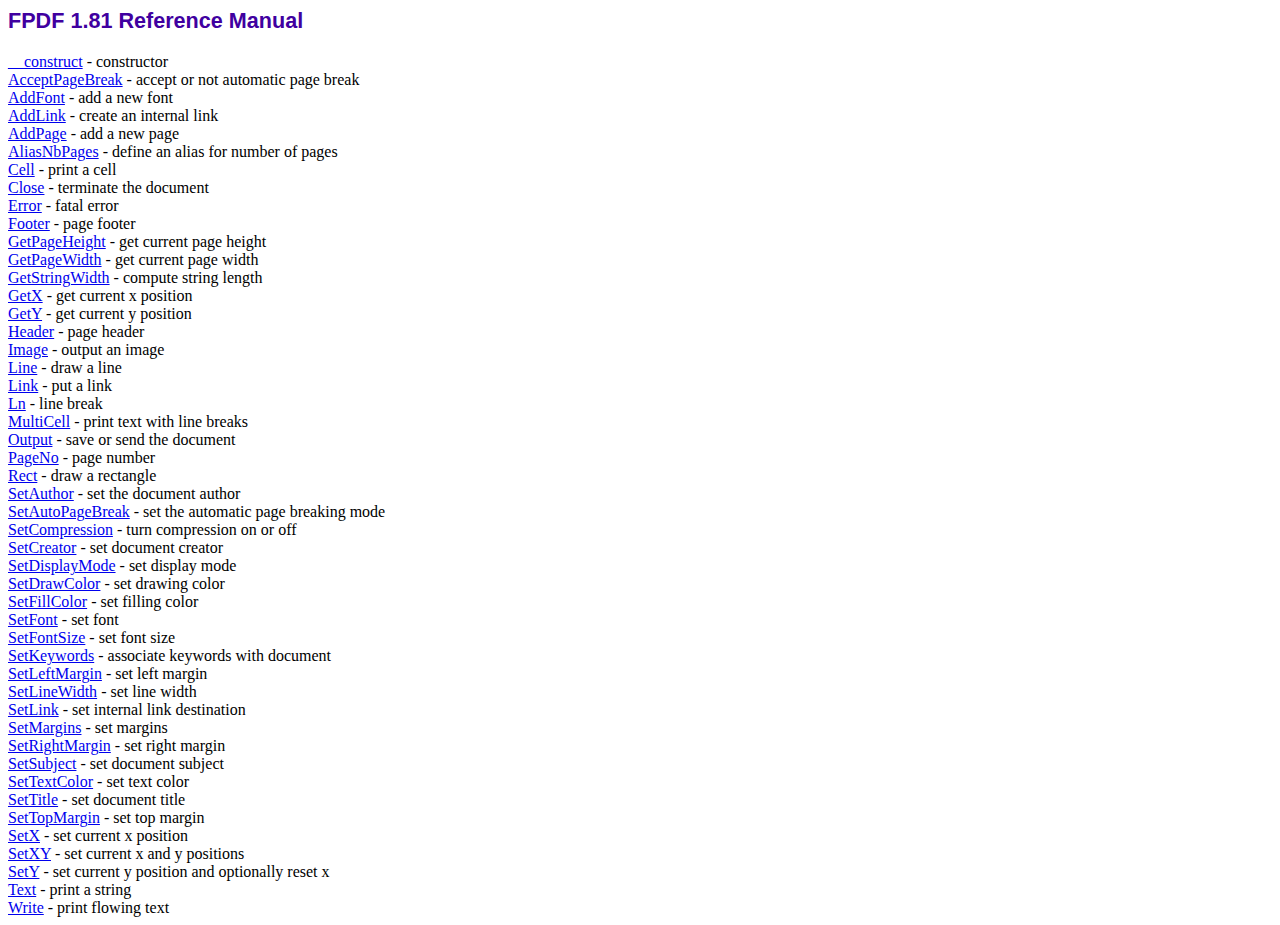
<file: advanced/frontend/views/diet/fpdf/doc/index.htm>
<!DOCTYPE html PUBLIC "-//W3C//DTD HTML 4.01 Transitional//EN">
<html>
<head>
<meta http-equiv="Content-Type" content="text/html; charset=ISO-8859-1">
<title>FPDF 1.81 Reference Manual</title>
<link type="text/css" rel="stylesheet" href="../fpdf.css">
</head>
<body>
<h1>FPDF 1.81 Reference Manual</h1>
<a href="__construct.htm">__construct</a> - constructor<br>
<a href="acceptpagebreak.htm">AcceptPageBreak</a> - accept or not automatic page break<br>
<a href="addfont.htm">AddFont</a> - add a new font<br>
<a href="addlink.htm">AddLink</a> - create an internal link<br>
<a href="addpage.htm">AddPage</a> - add a new page<br>
<a href="aliasnbpages.htm">AliasNbPages</a> - define an alias for number of pages<br>
<a href="cell.htm">Cell</a> - print a cell<br>
<a href="close.htm">Close</a> - terminate the document<br>
<a href="error.htm">Error</a> - fatal error<br>
<a href="footer.htm">Footer</a> - page footer<br>
<a href="getpageheight.htm">GetPageHeight</a> - get current page height<br>
<a href="getpagewidth.htm">GetPageWidth</a> - get current page width<br>
<a href="getstringwidth.htm">GetStringWidth</a> - compute string length<br>
<a href="getx.htm">GetX</a> - get current x position<br>
<a href="gety.htm">GetY</a> - get current y position<br>
<a href="header.htm">Header</a> - page header<br>
<a href="image.htm">Image</a> - output an image<br>
<a href="line.htm">Line</a> - draw a line<br>
<a href="link.htm">Link</a> - put a link<br>
<a href="ln.htm">Ln</a> - line break<br>
<a href="multicell.htm">MultiCell</a> - print text with line breaks<br>
<a href="output.htm">Output</a> - save or send the document<br>
<a href="pageno.htm">PageNo</a> - page number<br>
<a href="rect.htm">Rect</a> - draw a rectangle<br>
<a href="setauthor.htm">SetAuthor</a> - set the document author<br>
<a href="setautopagebreak.htm">SetAutoPageBreak</a> - set the automatic page breaking mode<br>
<a href="setcompression.htm">SetCompression</a> - turn compression on or off<br>
<a href="setcreator.htm">SetCreator</a> - set document creator<br>
<a href="setdisplaymode.htm">SetDisplayMode</a> - set display mode<br>
<a href="setdrawcolor.htm">SetDrawColor</a> - set drawing color<br>
<a href="setfillcolor.htm">SetFillColor</a> - set filling color<br>
<a href="setfont.htm">SetFont</a> - set font<br>
<a href="setfontsize.htm">SetFontSize</a> - set font size<br>
<a href="setkeywords.htm">SetKeywords</a> - associate keywords with document<br>
<a href="setleftmargin.htm">SetLeftMargin</a> - set left margin<br>
<a href="setlinewidth.htm">SetLineWidth</a> - set line width<br>
<a href="setlink.htm">SetLink</a> - set internal link destination<br>
<a href="setmargins.htm">SetMargins</a> - set margins<br>
<a href="setrightmargin.htm">SetRightMargin</a> - set right margin<br>
<a href="setsubject.htm">SetSubject</a> - set document subject<br>
<a href="settextcolor.htm">SetTextColor</a> - set text color<br>
<a href="settitle.htm">SetTitle</a> - set document title<br>
<a href="settopmargin.htm">SetTopMargin</a> - set top margin<br>
<a href="setx.htm">SetX</a> - set current x position<br>
<a href="setxy.htm">SetXY</a> - set current x and y positions<br>
<a href="sety.htm">SetY</a> - set current y position and optionally reset x<br>
<a href="text.htm">Text</a> - print a string<br>
<a href="write.htm">Write</a> - print flowing text<br>
</body>
</html>
</file>
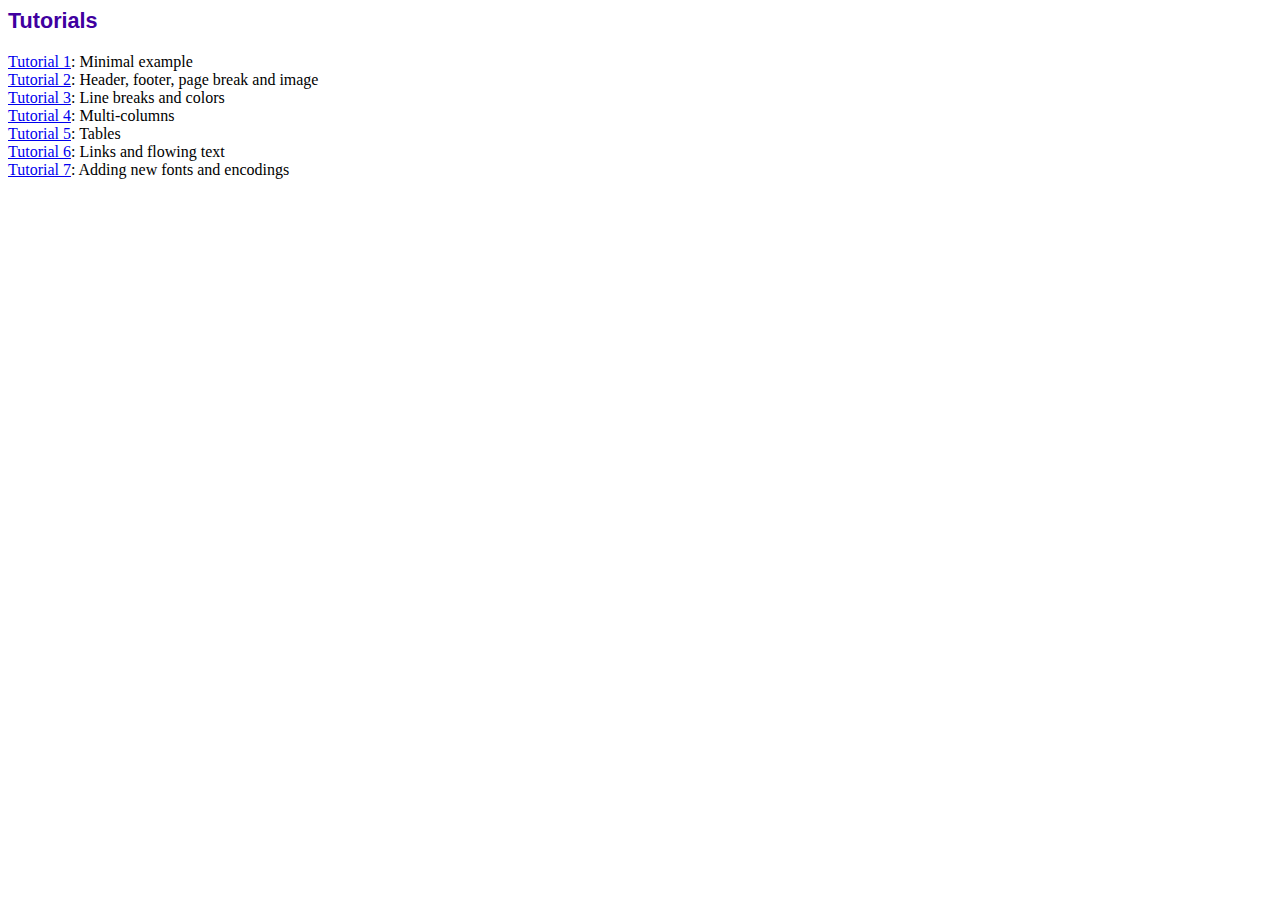
<file: advanced/frontend/views/diet/fpdf/tutorial/index.htm>
<!DOCTYPE html PUBLIC "-//W3C//DTD HTML 4.01 Transitional//EN">
<html>
<head>
<meta http-equiv="Content-Type" content="text/html; charset=ISO-8859-1">
<title>Tutorials</title>
<link type="text/css" rel="stylesheet" href="../fpdf.css">
</head>
<body>
<h1>Tutorials</h1>
<ul style="list-style-type:none; margin-left:0; padding-left:0">
<li><a href="tuto1.htm">Tutorial 1</a>: Minimal example</li>
<li><a href="tuto2.htm">Tutorial 2</a>: Header, footer, page break and image</li>
<li><a href="tuto3.htm">Tutorial 3</a>: Line breaks and colors</li>
<li><a href="tuto4.htm">Tutorial 4</a>: Multi-columns</li>
<li><a href="tuto5.htm">Tutorial 5</a>: Tables</li>
<li><a href="tuto6.htm">Tutorial 6</a>: Links and flowing text</li>
<li><a href="tuto7.htm">Tutorial 7</a>: Adding new fonts and encodings</li>
</ul>
</body>
</html>
</file>
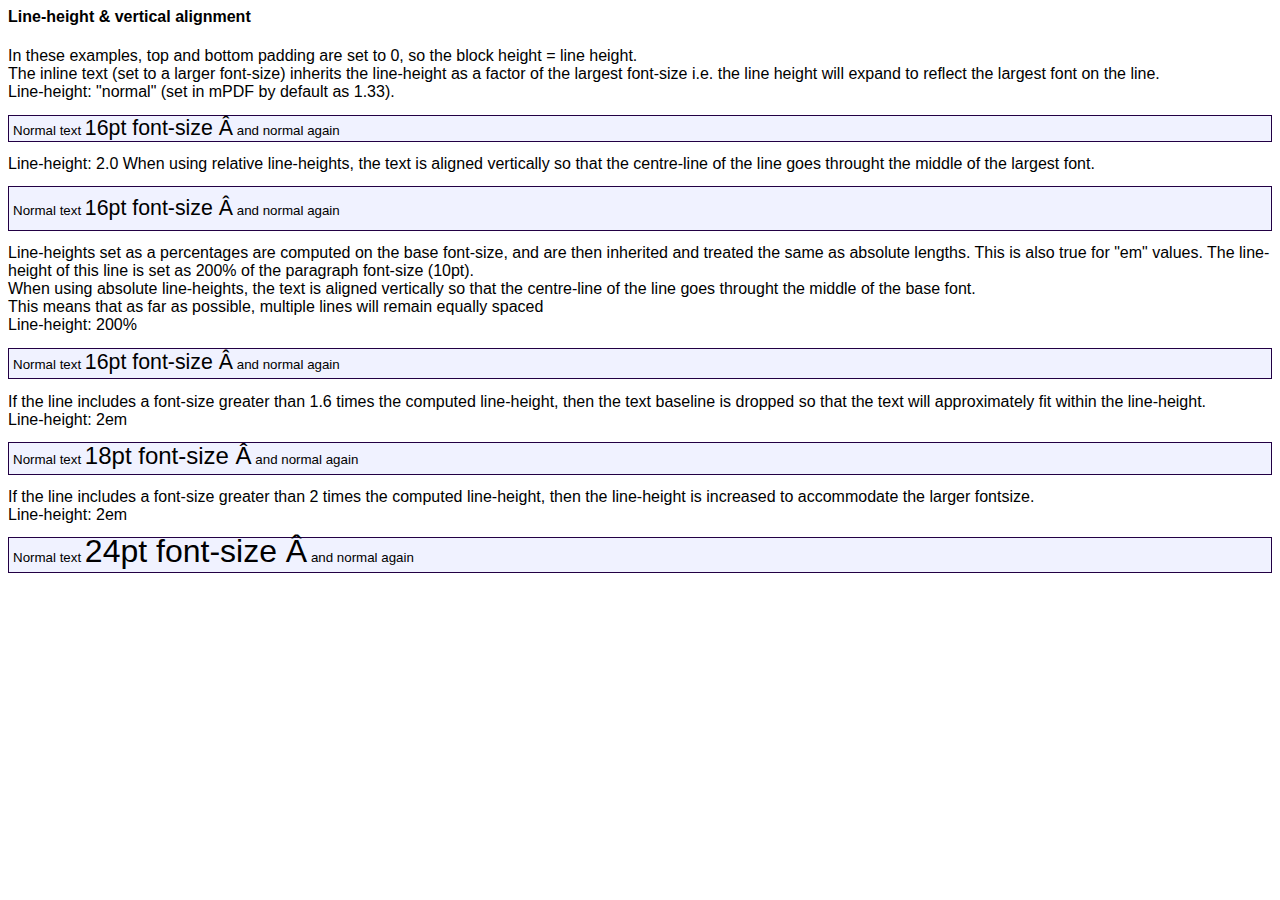
<file: advanced/frontend/components/mpdf/examples/example52_lineheight.htm>
<html>
<head>
<style>
body { font-family: Arial, Helvetica, sans-serif; }
.gradient {
	border:0.1mm solid #220044; 
	background-color: #f0f2ff;
	background-gradient: linear #c7cdde #f0f2ff 0 1 0 0.5;
}
</style>
</head>
<body>
<h4>Line-height & vertical alignment</h4>
<div>In these examples, top and bottom padding are set to 0, so the block height = line height.</div>
<div>The inline text (set to a larger font-size) inherits the line-height as a factor of the largest font-size i.e. the line height will expand to reflect the largest font on the line.<br />
Line-height: "normal" (set in mPDF by default as 1.33).</div>
<p class="gradient" style="font-size: 10pt; line-height: normal; padding: 0 0.3em;">Normal text <span style="font-size: 16pt;">16pt font-size &#194;</span> and normal again</p>

<div>Line-height: 2.0 When using relative line-heights, the text is aligned vertically so that the centre-line of the line goes throught the middle of the largest font.</div>
<p class="gradient" style="font-size: 10pt; line-height: 2.0; padding: 0 0.3em;">Normal text <span style="font-size: 16pt;">16pt font-size &#194;</span> and normal again</p>

<div>Line-heights set as a percentages are computed on the base font-size, and are then inherited and treated the same as absolute lengths. This is also true for "em" values. The line-height of this line is set as 200% of the paragraph font-size (10pt).<br />
When using absolute line-heights, the text is aligned vertically so that the centre-line of the line goes throught the middle of the base font.<br />
This means that as far as possible, multiple lines will remain equally spaced<br />
Line-height: 200% </div>
<p class="gradient" style="font-size: 10pt; line-height: 200%; padding: 0 0.3em;">Normal text <span style="font-size: 16pt;">16pt font-size &#194;</span> and normal again</p>

<div>If the line includes a font-size greater than 1.6 times the computed line-height, then the text baseline is dropped so that the text will approximately fit within the line-height.
<br />Line-height: 2em</div>
<p class="gradient" style="font-size: 10pt; line-height: 2em; padding: 0 0.3em;">Normal text <span style="font-size: 18pt;">18pt font-size &#194;</span> and normal again</p>

<div>If the line includes a font-size greater than 2 times the computed line-height, then the line-height is increased to accommodate the larger fontsize.<br />
Line-height: 2em</div>
<p class="gradient" style="font-size: 10pt; line-height: 2em; padding: 0 0.3em;">Normal text <span style="font-size: 24pt;">24pt font-size &#194;</span> and normal again</p>
</body>
</html>
</file>
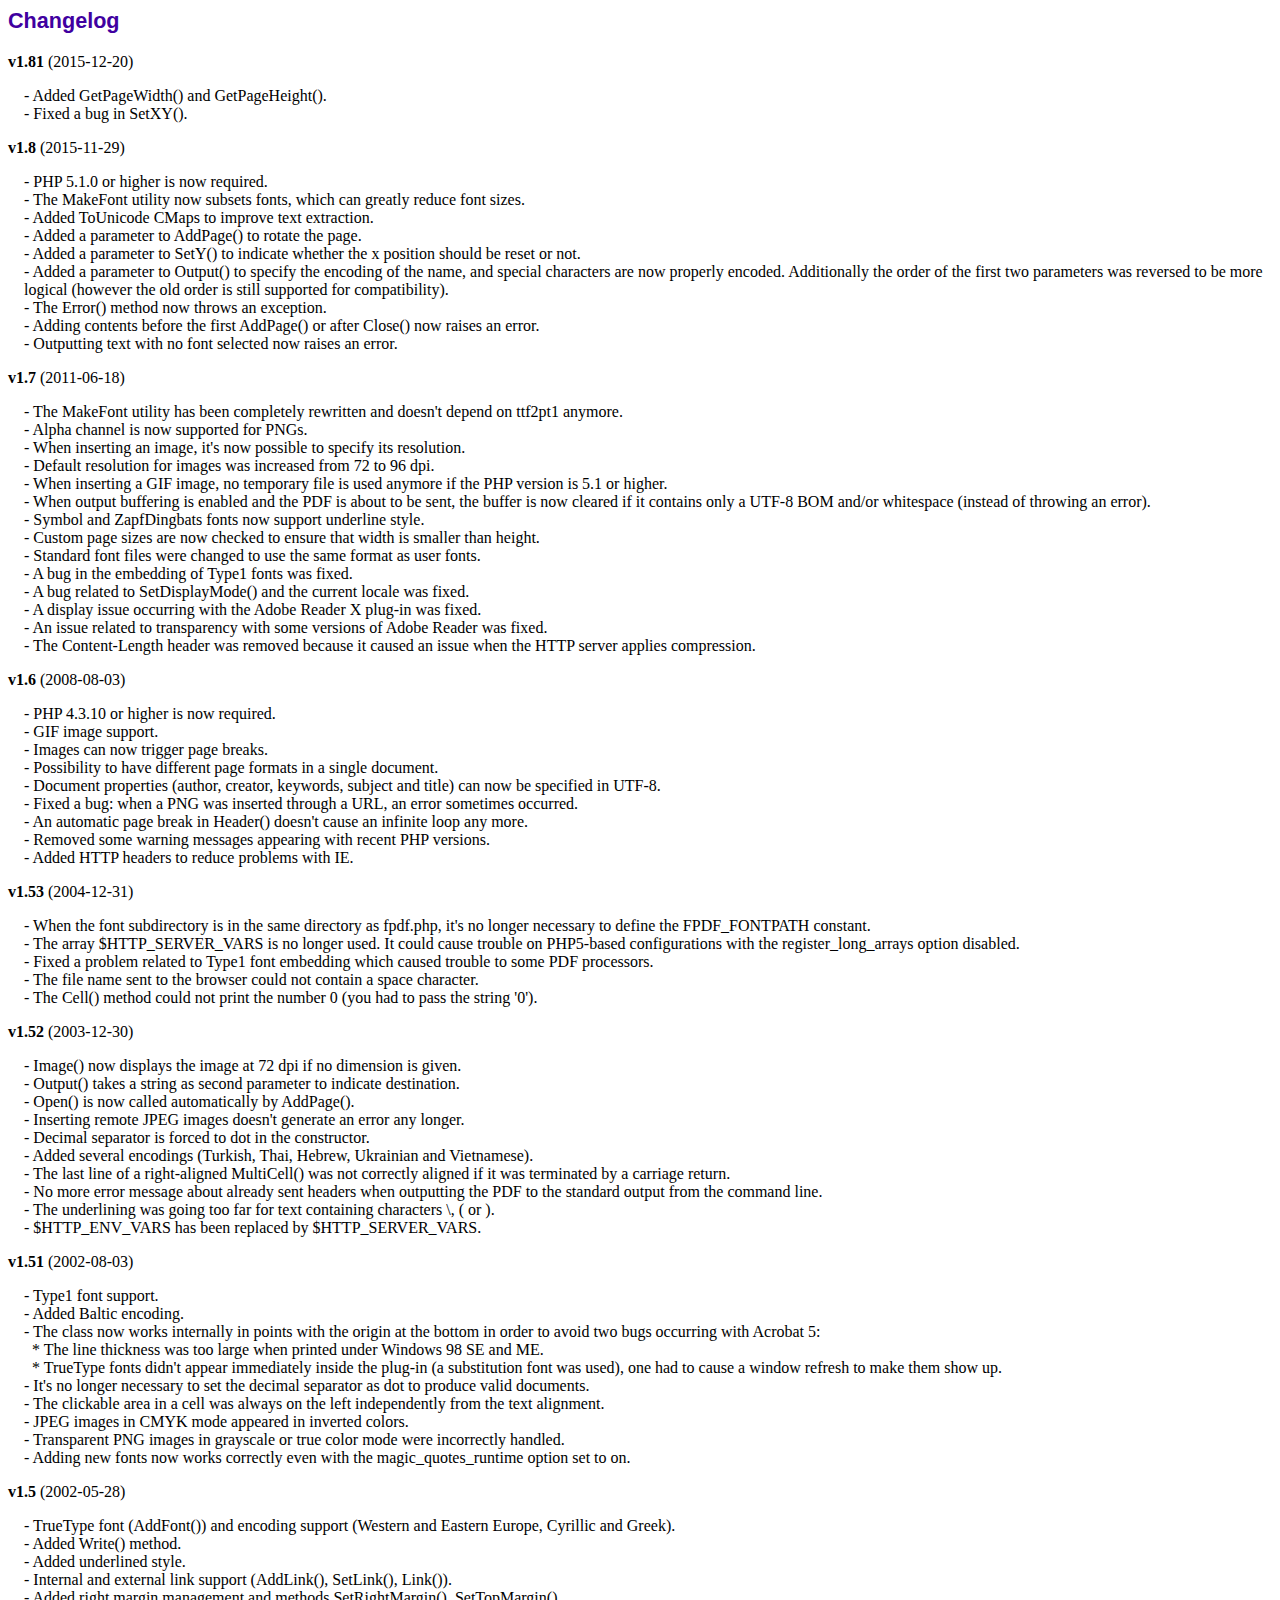
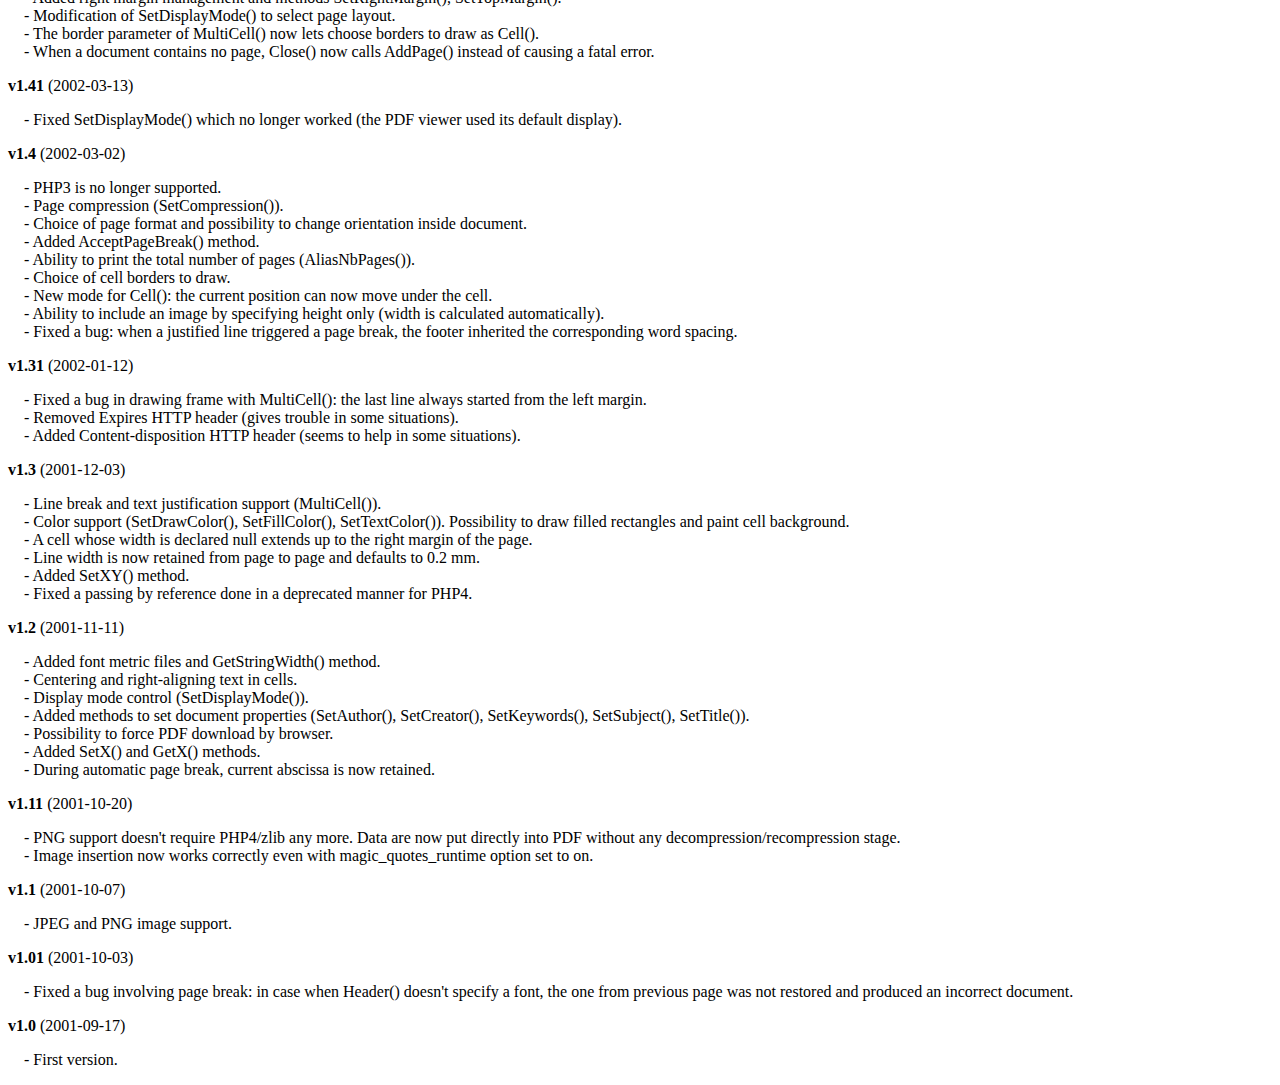
<file: advanced/frontend/views/diet/fpdf/changelog.htm>
<!DOCTYPE html PUBLIC "-//W3C//DTD HTML 4.01 Transitional//EN">
<html>
<head>
<meta http-equiv="Content-Type" content="text/html; charset=ISO-8859-1">
<title>Changelog</title>
<link type="text/css" rel="stylesheet" href="fpdf.css">
<style type="text/css">
dd {margin:1em 0 1em 1em}
</style>
</head>
<body>
<h1>Changelog</h1>
<dl>
<dt><strong>v1.81</strong> (2015-12-20)</dt>
<dd>
- Added GetPageWidth() and GetPageHeight().<br>
- Fixed a bug in SetXY().<br>
</dd>
<dt><strong>v1.8</strong> (2015-11-29)</dt>
<dd>
- PHP 5.1.0 or higher is now required.<br>
- The MakeFont utility now subsets fonts, which can greatly reduce font sizes.<br>
- Added ToUnicode CMaps to improve text extraction.<br>
- Added a parameter to AddPage() to rotate the page.<br>
- Added a parameter to SetY() to indicate whether the x position should be reset or not.<br>
- Added a parameter to Output() to specify the encoding of the name, and special characters are now properly encoded. Additionally the order of the first two parameters was reversed to be more logical (however the old order is still supported for compatibility).<br>
- The Error() method now throws an exception.<br>
- Adding contents before the first AddPage() or after Close() now raises an error.<br>
- Outputting text with no font selected now raises an error.<br>
</dd>
<dt><strong>v1.7</strong> (2011-06-18)</dt>
<dd>
- The MakeFont utility has been completely rewritten and doesn't depend on ttf2pt1 anymore.<br>
- Alpha channel is now supported for PNGs.<br>
- When inserting an image, it's now possible to specify its resolution.<br>
- Default resolution for images was increased from 72 to 96 dpi.<br>
- When inserting a GIF image, no temporary file is used anymore if the PHP version is 5.1 or higher.<br>
- When output buffering is enabled and the PDF is about to be sent, the buffer is now cleared if it contains only a UTF-8 BOM and/or whitespace (instead of throwing an error).<br>
- Symbol and ZapfDingbats fonts now support underline style.<br>
- Custom page sizes are now checked to ensure that width is smaller than height.<br>
- Standard font files were changed to use the same format as user fonts.<br>
- A bug in the embedding of Type1 fonts was fixed.<br>
- A bug related to SetDisplayMode() and the current locale was fixed.<br>
- A display issue occurring with the Adobe Reader X plug-in was fixed.<br>
- An issue related to transparency with some versions of Adobe Reader was fixed.<br>
- The Content-Length header was removed because it caused an issue when the HTTP server applies compression.<br>
</dd>
<dt><strong>v1.6</strong> (2008-08-03)</dt>
<dd>
- PHP 4.3.10 or higher is now required.<br>
- GIF image support.<br>
- Images can now trigger page breaks.<br>
- Possibility to have different page formats in a single document.<br>
- Document properties (author, creator, keywords, subject and title) can now be specified in UTF-8.<br>
- Fixed a bug: when a PNG was inserted through a URL, an error sometimes occurred.<br>
- An automatic page break in Header() doesn't cause an infinite loop any more.<br>
- Removed some warning messages appearing with recent PHP versions.<br>
- Added HTTP headers to reduce problems with IE.<br>
</dd>
<dt><strong>v1.53</strong> (2004-12-31)</dt>
<dd>
- When the font subdirectory is in the same directory as fpdf.php, it's no longer necessary to define the FPDF_FONTPATH constant.<br>
- The array $HTTP_SERVER_VARS is no longer used. It could cause trouble on PHP5-based configurations with the register_long_arrays option disabled.<br>
- Fixed a problem related to Type1 font embedding which caused trouble to some PDF processors.<br>
- The file name sent to the browser could not contain a space character.<br>
- The Cell() method could not print the number 0 (you had to pass the string '0').<br>
</dd>
<dt><strong>v1.52</strong> (2003-12-30)</dt>
<dd>
- Image() now displays the image at 72 dpi if no dimension is given.<br>
- Output() takes a string as second parameter to indicate destination.<br>
- Open() is now called automatically by AddPage().<br>
- Inserting remote JPEG images doesn't generate an error any longer.<br>
- Decimal separator is forced to dot in the constructor.<br>
- Added several encodings (Turkish, Thai, Hebrew, Ukrainian and Vietnamese).<br>
- The last line of a right-aligned MultiCell() was not correctly aligned if it was terminated by a carriage return.<br>
- No more error message about already sent headers when outputting the PDF to the standard output from the command line.<br>
- The underlining was going too far for text containing characters \, ( or ).<br>
- $HTTP_ENV_VARS has been replaced by $HTTP_SERVER_VARS.<br>
</dd>
<dt><strong>v1.51</strong> (2002-08-03)</dt>
<dd>
- Type1 font support.<br>
- Added Baltic encoding.<br>
- The class now works internally in points with the origin at the bottom in order to avoid two bugs occurring with Acrobat 5:<br>&nbsp;&nbsp;* The line thickness was too large when printed under Windows 98 SE and ME.<br>&nbsp;&nbsp;* TrueType fonts didn't appear immediately inside the plug-in (a substitution font was used), one had to cause a window refresh to make them show up.<br>
- It's no longer necessary to set the decimal separator as dot to produce valid documents.<br>
- The clickable area in a cell was always on the left independently from the text alignment.<br>
- JPEG images in CMYK mode appeared in inverted colors.<br>
- Transparent PNG images in grayscale or true color mode were incorrectly handled.<br>
- Adding new fonts now works correctly even with the magic_quotes_runtime option set to on.<br>
</dd>
<dt><strong>v1.5</strong> (2002-05-28)</dt>
<dd>
- TrueType font (AddFont()) and encoding support (Western and Eastern Europe, Cyrillic and Greek).<br>
- Added Write() method.<br>
- Added underlined style.<br>
- Internal and external link support (AddLink(), SetLink(), Link()).<br>
- Added right margin management and methods SetRightMargin(), SetTopMargin().<br>
- Modification of SetDisplayMode() to select page layout.<br>
- The border parameter of MultiCell() now lets choose borders to draw as Cell().<br>
- When a document contains no page, Close() now calls AddPage() instead of causing a fatal error.<br>
</dd>
<dt><strong>v1.41</strong> (2002-03-13)</dt>
<dd>
- Fixed SetDisplayMode() which no longer worked (the PDF viewer used its default display).<br>
</dd>
<dt><strong>v1.4</strong> (2002-03-02)</dt>
<dd>
- PHP3 is no longer supported.<br>
- Page compression (SetCompression()).<br>
- Choice of page format and possibility to change orientation inside document.<br>
- Added AcceptPageBreak() method.<br>
- Ability to print the total number of pages (AliasNbPages()).<br>
- Choice of cell borders to draw.<br>
- New mode for Cell(): the current position can now move under the cell.<br>
- Ability to include an image by specifying height only (width is calculated automatically).<br>
- Fixed a bug: when a justified line triggered a page break, the footer inherited the corresponding word spacing.<br>
</dd>
<dt><strong>v1.31</strong> (2002-01-12)</dt>
<dd>
- Fixed a bug in drawing frame with MultiCell(): the last line always started from the left margin.<br>
- Removed Expires HTTP header (gives trouble in some situations).<br>
- Added Content-disposition HTTP header (seems to help in some situations).<br>
</dd>
<dt><strong>v1.3</strong> (2001-12-03)</dt>
<dd>
- Line break and text justification support (MultiCell()).<br>
- Color support (SetDrawColor(), SetFillColor(), SetTextColor()). Possibility to draw filled rectangles and paint cell background.<br>
- A cell whose width is declared null extends up to the right margin of the page.<br>
- Line width is now retained from page to page and defaults to 0.2 mm.<br>
- Added SetXY() method.<br>
- Fixed a passing by reference done in a deprecated manner for PHP4.<br>
</dd>
<dt><strong>v1.2</strong> (2001-11-11)</dt>
<dd>
- Added font metric files and GetStringWidth() method.<br>
- Centering and right-aligning text in cells.<br>
- Display mode control (SetDisplayMode()).<br>
- Added methods to set document properties (SetAuthor(), SetCreator(), SetKeywords(), SetSubject(), SetTitle()).<br>
- Possibility to force PDF download by browser.<br>
- Added SetX() and GetX() methods.<br>
- During automatic page break, current abscissa is now retained.<br>
</dd>
<dt><strong>v1.11</strong> (2001-10-20)</dt>
<dd>
- PNG support doesn't require PHP4/zlib any more. Data are now put directly into PDF without any decompression/recompression stage.<br>
- Image insertion now works correctly even with magic_quotes_runtime option set to on.<br>
</dd>
<dt><strong>v1.1</strong> (2001-10-07)</dt>
<dd>
- JPEG and PNG image support.<br>
</dd>
<dt><strong>v1.01</strong> (2001-10-03)</dt>
<dd>
- Fixed a bug involving page break: in case when Header() doesn't specify a font, the one from previous page was not restored and produced an incorrect document.<br>
</dd>
<dt><strong>v1.0</strong> (2001-09-17)</dt>
<dd>
- First version.<br>
</dd>
</dl>
</body>
</html>
</file>
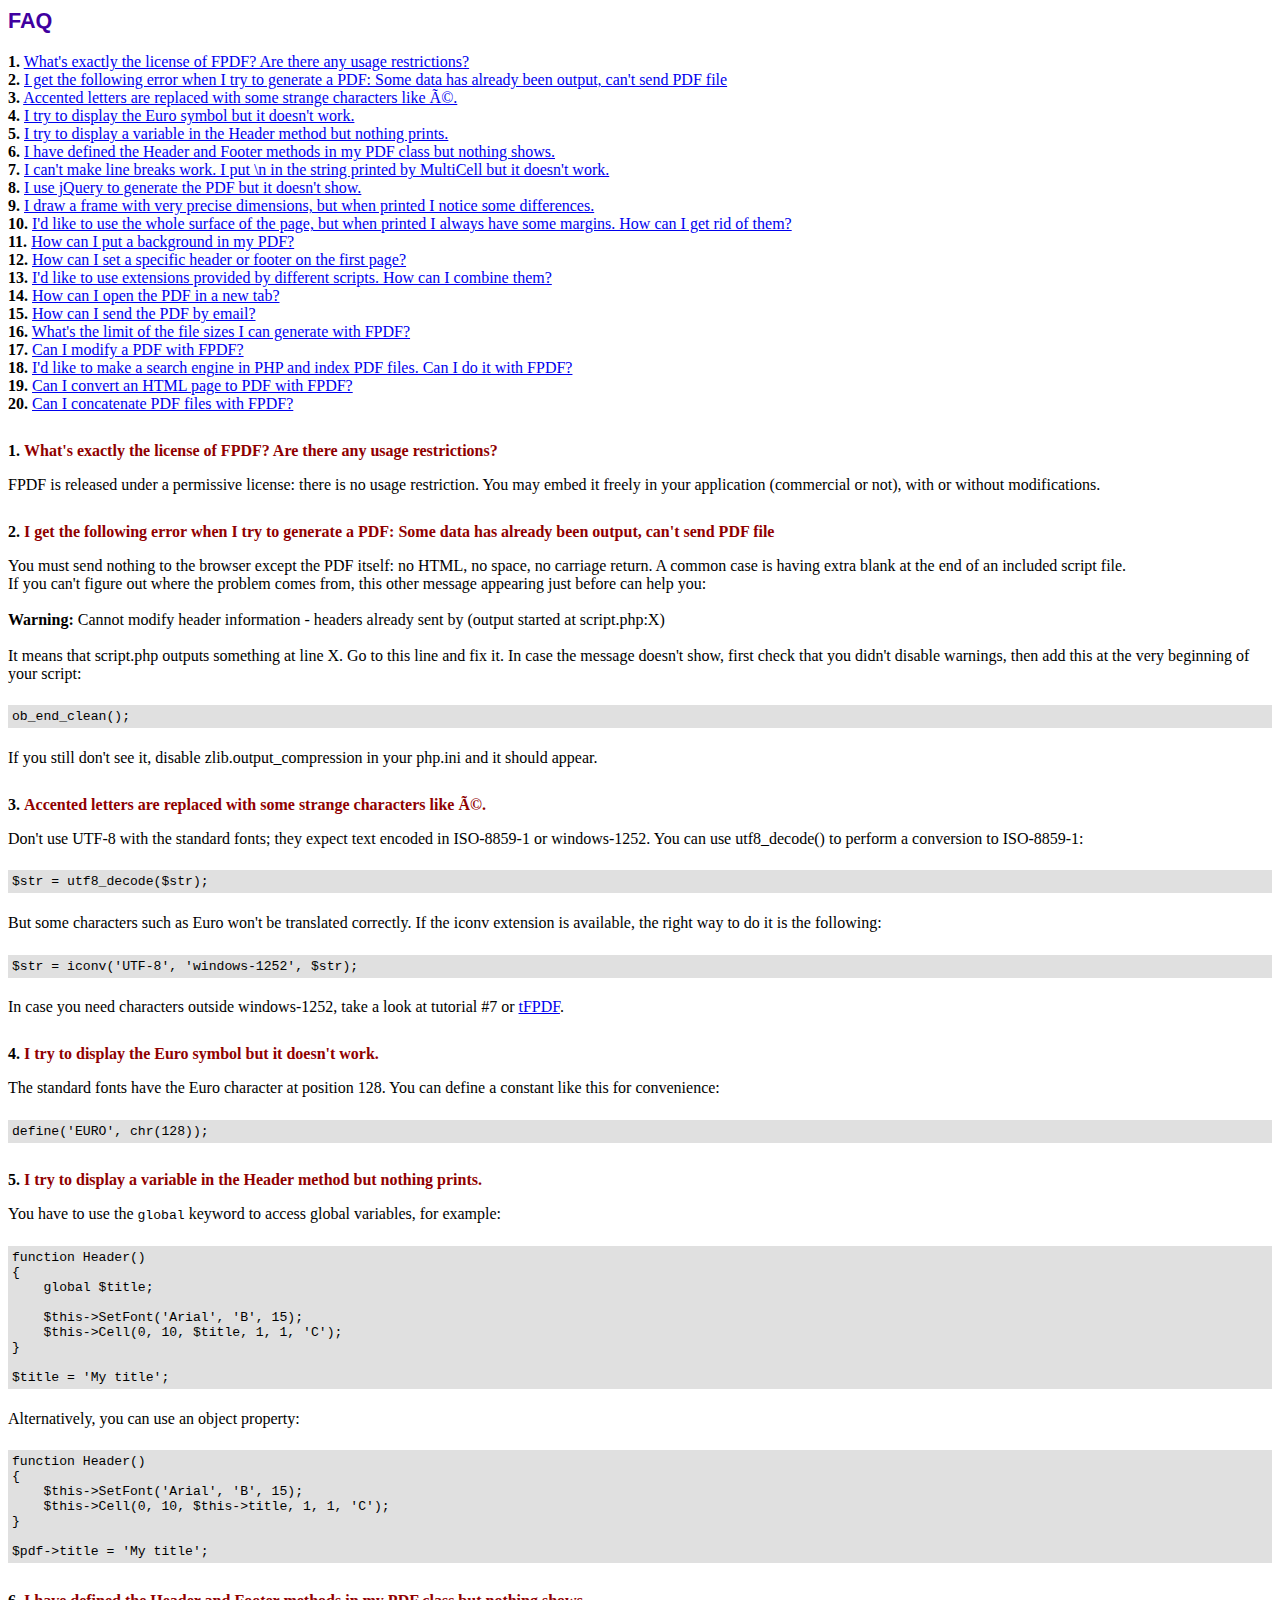
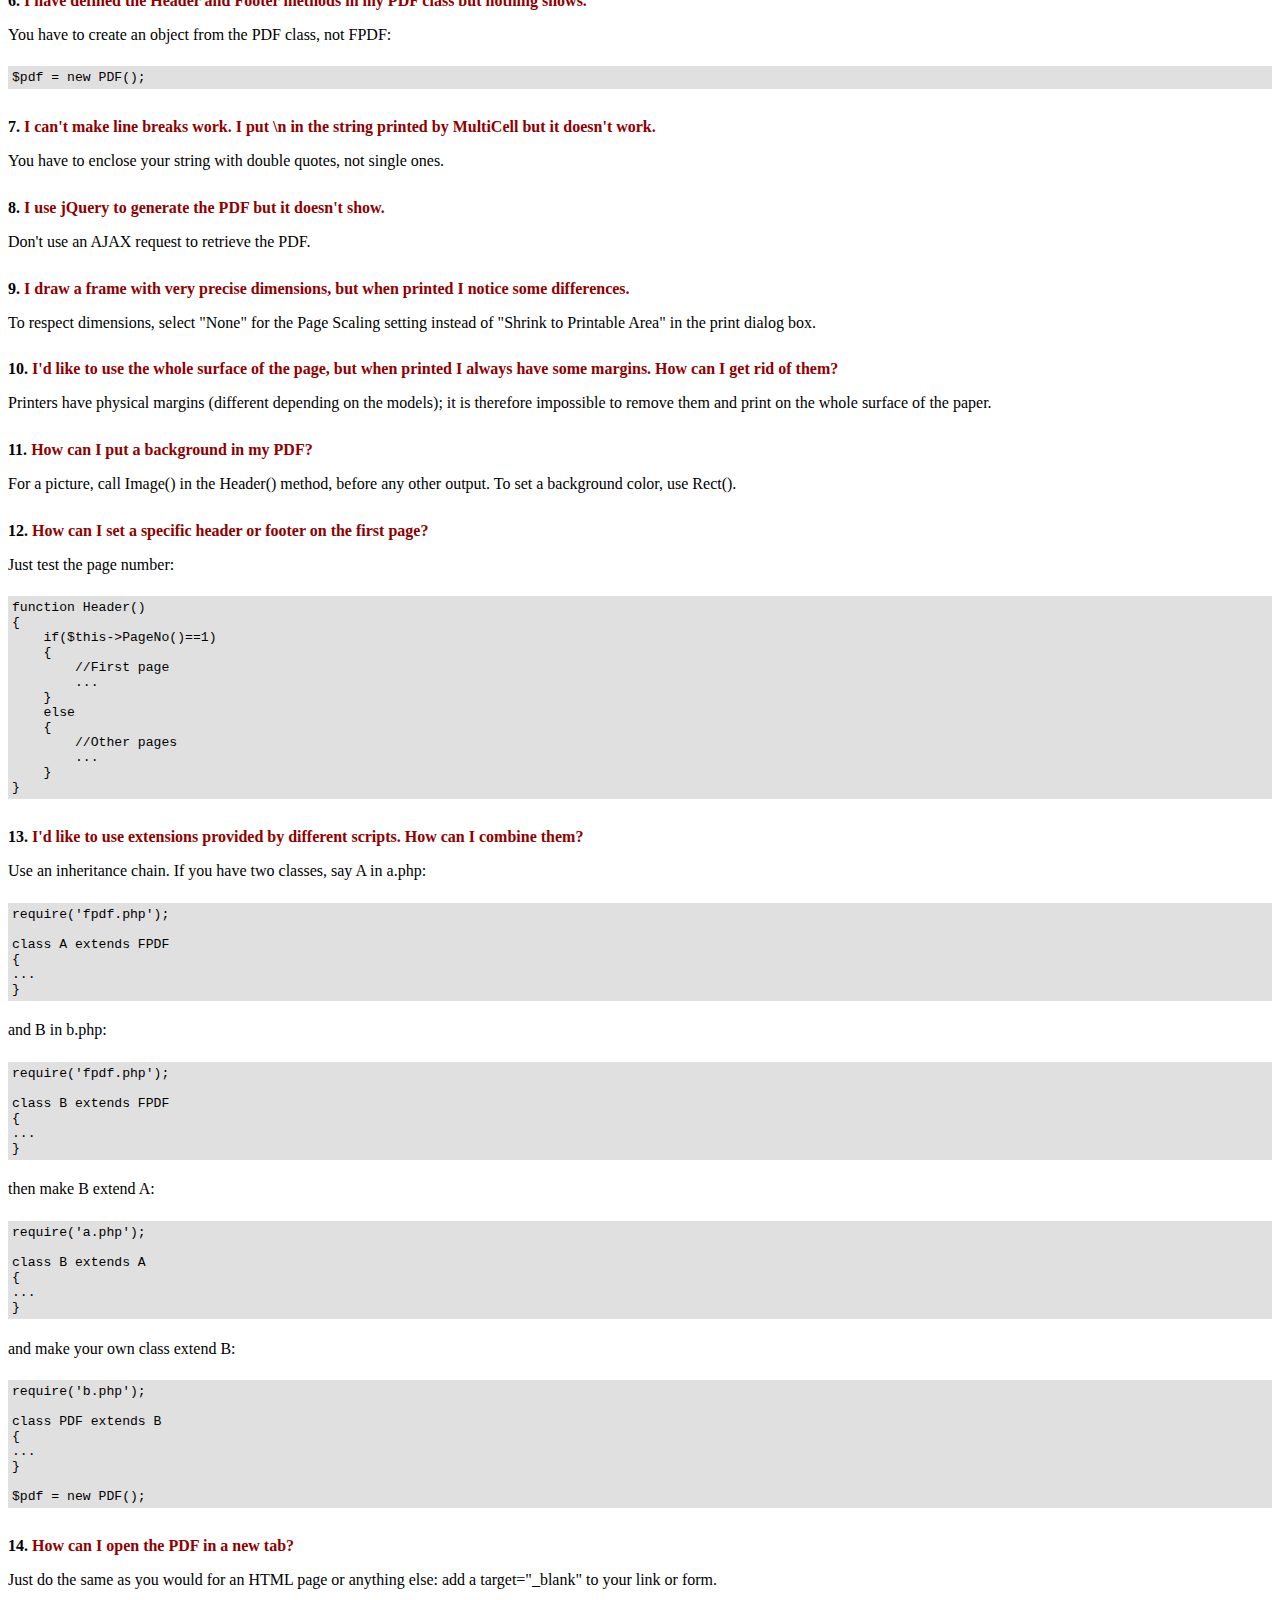
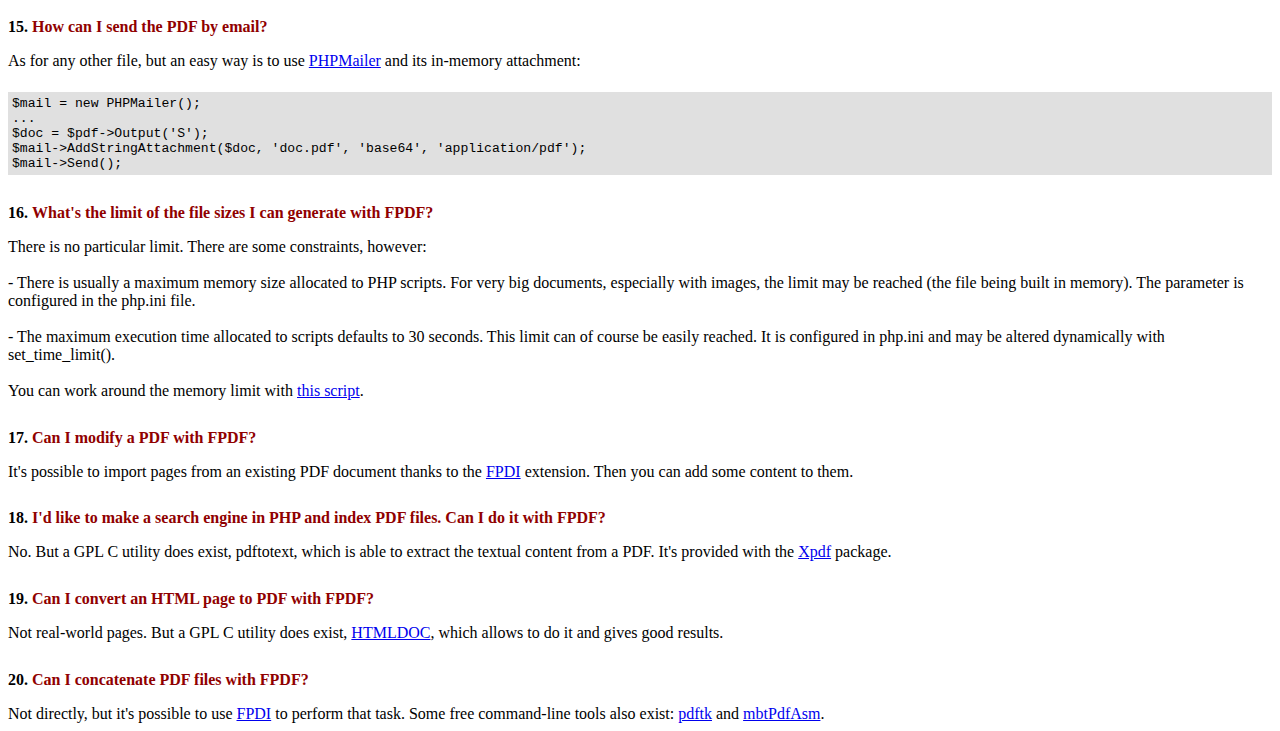
<file: advanced/frontend/views/diet/fpdf/FAQ.htm>
<!DOCTYPE html PUBLIC "-//W3C//DTD HTML 4.01 Transitional//EN">
<html>
<head>
<meta http-equiv="Content-Type" content="text/html; charset=ISO-8859-1">
<title>FAQ</title>
<link type="text/css" rel="stylesheet" href="fpdf.css">
<style type="text/css">
ul {list-style-type:none; margin:0; padding:0}
ul#answers li {margin-top:1.8em}
.question {font-weight:bold; color:#900000}
</style>
</head>
<body>
<h1>FAQ</h1>
<ul>
<li><b>1.</b> <a href='#q1'>What's exactly the license of FPDF? Are there any usage restrictions?</a></li>
<li><b>2.</b> <a href='#q2'>I get the following error when I try to generate a PDF: Some data has already been output, can't send PDF file</a></li>
<li><b>3.</b> <a href='#q3'>Accented letters are replaced with some strange characters like é.</a></li>
<li><b>4.</b> <a href='#q4'>I try to display the Euro symbol but it doesn't work.</a></li>
<li><b>5.</b> <a href='#q5'>I try to display a variable in the Header method but nothing prints.</a></li>
<li><b>6.</b> <a href='#q6'>I have defined the Header and Footer methods in my PDF class but nothing shows.</a></li>
<li><b>7.</b> <a href='#q7'>I can't make line breaks work. I put \n in the string printed by MultiCell but it doesn't work.</a></li>
<li><b>8.</b> <a href='#q8'>I use jQuery to generate the PDF but it doesn't show.</a></li>
<li><b>9.</b> <a href='#q9'>I draw a frame with very precise dimensions, but when printed I notice some differences.</a></li>
<li><b>10.</b> <a href='#q10'>I'd like to use the whole surface of the page, but when printed I always have some margins. How can I get rid of them?</a></li>
<li><b>11.</b> <a href='#q11'>How can I put a background in my PDF?</a></li>
<li><b>12.</b> <a href='#q12'>How can I set a specific header or footer on the first page?</a></li>
<li><b>13.</b> <a href='#q13'>I'd like to use extensions provided by different scripts. How can I combine them?</a></li>
<li><b>14.</b> <a href='#q14'>How can I open the PDF in a new tab?</a></li>
<li><b>15.</b> <a href='#q15'>How can I send the PDF by email?</a></li>
<li><b>16.</b> <a href='#q16'>What's the limit of the file sizes I can generate with FPDF?</a></li>
<li><b>17.</b> <a href='#q17'>Can I modify a PDF with FPDF?</a></li>
<li><b>18.</b> <a href='#q18'>I'd like to make a search engine in PHP and index PDF files. Can I do it with FPDF?</a></li>
<li><b>19.</b> <a href='#q19'>Can I convert an HTML page to PDF with FPDF?</a></li>
<li><b>20.</b> <a href='#q20'>Can I concatenate PDF files with FPDF?</a></li>
</ul>

<ul id='answers'>
<li id='q1'>
<p><b>1.</b> <span class='question'>What's exactly the license of FPDF? Are there any usage restrictions?</span></p>
FPDF is released under a permissive license: there is no usage restriction. You may embed it
freely in your application (commercial or not), with or without modifications.
</li>

<li id='q2'>
<p><b>2.</b> <span class='question'>I get the following error when I try to generate a PDF: Some data has already been output, can't send PDF file</span></p>
You must send nothing to the browser except the PDF itself: no HTML, no space, no carriage return. A common
case is having extra blank at the end of an included script file.<br>
If you can't figure out where the problem comes from, this other message appearing just before can help you:<br>
<br>
<b>Warning:</b> Cannot modify header information - headers already sent by (output started at script.php:X)<br>
<br>
It means that script.php outputs something at line X. Go to this line and fix it.
In case the message doesn't show, first check that you didn't disable warnings, then add this at the very
beginning of your script:
<div class="doc-source">
<pre><code>ob_end_clean();</code></pre>
</div>
If you still don't see it, disable zlib.output_compression in your php.ini and it should appear.
</li>

<li id='q3'>
<p><b>3.</b> <span class='question'>Accented letters are replaced with some strange characters like é.</span></p>
Don't use UTF-8 with the standard fonts; they expect text encoded in ISO-8859-1 or windows-1252.
You can use utf8_decode() to perform a conversion to ISO-8859-1:
<div class="doc-source">
<pre><code>$str = utf8_decode($str);</code></pre>
</div>
But some characters such as Euro won't be translated correctly. If the iconv extension is available, the
right way to do it is the following:
<div class="doc-source">
<pre><code>$str = iconv('UTF-8', 'windows-1252', $str);</code></pre>
</div>
In case you need characters outside windows-1252, take a look at tutorial #7 or
<a href="http://www.fpdf.org/?go=script&amp;id=92" target="_blank">tFPDF</a>.
</li>

<li id='q4'>
<p><b>4.</b> <span class='question'>I try to display the Euro symbol but it doesn't work.</span></p>
The standard fonts have the Euro character at position 128. You can define a constant like this
for convenience:
<div class="doc-source">
<pre><code>define('EURO', chr(128));</code></pre>
</div>
</li>

<li id='q5'>
<p><b>5.</b> <span class='question'>I try to display a variable in the Header method but nothing prints.</span></p>
You have to use the <code>global</code> keyword to access global variables, for example:
<div class="doc-source">
<pre><code>function Header()
{
    global $title;

    $this-&gt;SetFont('Arial', 'B', 15);
    $this-&gt;Cell(0, 10, $title, 1, 1, 'C');
}

$title = 'My title';</code></pre>
</div>
Alternatively, you can use an object property:
<div class="doc-source">
<pre><code>function Header()
{
    $this-&gt;SetFont('Arial', 'B', 15);
    $this-&gt;Cell(0, 10, $this-&gt;title, 1, 1, 'C');
}

$pdf-&gt;title = 'My title';</code></pre>
</div>
</li>

<li id='q6'>
<p><b>6.</b> <span class='question'>I have defined the Header and Footer methods in my PDF class but nothing shows.</span></p>
You have to create an object from the PDF class, not FPDF:
<div class="doc-source">
<pre><code>$pdf = new PDF();</code></pre>
</div>
</li>

<li id='q7'>
<p><b>7.</b> <span class='question'>I can't make line breaks work. I put \n in the string printed by MultiCell but it doesn't work.</span></p>
You have to enclose your string with double quotes, not single ones.
</li>

<li id='q8'>
<p><b>8.</b> <span class='question'>I use jQuery to generate the PDF but it doesn't show.</span></p>
Don't use an AJAX request to retrieve the PDF.
</li>

<li id='q9'>
<p><b>9.</b> <span class='question'>I draw a frame with very precise dimensions, but when printed I notice some differences.</span></p>
To respect dimensions, select "None" for the Page Scaling setting instead of "Shrink to Printable Area" in the print dialog box.
</li>

<li id='q10'>
<p><b>10.</b> <span class='question'>I'd like to use the whole surface of the page, but when printed I always have some margins. How can I get rid of them?</span></p>
Printers have physical margins (different depending on the models); it is therefore impossible to remove
them and print on the whole surface of the paper.
</li>

<li id='q11'>
<p><b>11.</b> <span class='question'>How can I put a background in my PDF?</span></p>
For a picture, call Image() in the Header() method, before any other output. To set a background color, use Rect().
</li>

<li id='q12'>
<p><b>12.</b> <span class='question'>How can I set a specific header or footer on the first page?</span></p>
Just test the page number:
<div class="doc-source">
<pre><code>function Header()
{
    if($this-&gt;PageNo()==1)
    {
        //First page
        ...
    }
    else
    {
        //Other pages
        ...
    }
}</code></pre>
</div>
</li>

<li id='q13'>
<p><b>13.</b> <span class='question'>I'd like to use extensions provided by different scripts. How can I combine them?</span></p>
Use an inheritance chain. If you have two classes, say A in a.php:
<div class="doc-source">
<pre><code>require('fpdf.php');

class A extends FPDF
{
...
}</code></pre>
</div>
and B in b.php:
<div class="doc-source">
<pre><code>require('fpdf.php');

class B extends FPDF
{
...
}</code></pre>
</div>
then make B extend A:
<div class="doc-source">
<pre><code>require('a.php');

class B extends A
{
...
}</code></pre>
</div>
and make your own class extend B:
<div class="doc-source">
<pre><code>require('b.php');

class PDF extends B
{
...
}

$pdf = new PDF();</code></pre>
</div>
</li>

<li id='q14'>
<p><b>14.</b> <span class='question'>How can I open the PDF in a new tab?</span></p>
Just do the same as you would for an HTML page or anything else: add a target="_blank" to your link or form.
</li>

<li id='q15'>
<p><b>15.</b> <span class='question'>How can I send the PDF by email?</span></p>
As for any other file, but an easy way is to use <a href="http://phpmailer.codeworxtech.com" target="_blank">PHPMailer</a> and
its in-memory attachment:
<div class="doc-source">
<pre><code>$mail = new PHPMailer();
...
$doc = $pdf-&gt;Output('S');
$mail-&gt;AddStringAttachment($doc, 'doc.pdf', 'base64', 'application/pdf');
$mail-&gt;Send();</code></pre>
</div>
</li>

<li id='q16'>
<p><b>16.</b> <span class='question'>What's the limit of the file sizes I can generate with FPDF?</span></p>
There is no particular limit. There are some constraints, however:
<br>
<br>
- There is usually a maximum memory size allocated to PHP scripts. For very big documents,
especially with images, the limit may be reached (the file being built in memory). The
parameter is configured in the php.ini file.
<br>
<br>
- The maximum execution time allocated to scripts defaults to 30 seconds. This limit can of course
be easily reached. It is configured in php.ini and may be altered dynamically with set_time_limit().
<br>
<br>
You can work around the memory limit with <a href="http://www.fpdf.org/?go=script&amp;id=76" target="_blank">this script</a>.
</li>

<li id='q17'>
<p><b>17.</b> <span class='question'>Can I modify a PDF with FPDF?</span></p>
It's possible to import pages from an existing PDF document thanks to the
<a href="https://www.setasign.com/products/fpdi/about/" target="_blank">FPDI</a> extension.
Then you can add some content to them.
</li>

<li id='q18'>
<p><b>18.</b> <span class='question'>I'd like to make a search engine in PHP and index PDF files. Can I do it with FPDF?</span></p>
No. But a GPL C utility does exist, pdftotext, which is able to extract the textual content from a PDF.
It's provided with the <a href="http://www.foolabs.com/xpdf/" target="_blank">Xpdf</a> package.
</li>

<li id='q19'>
<p><b>19.</b> <span class='question'>Can I convert an HTML page to PDF with FPDF?</span></p>
Not real-world pages. But a GPL C utility does exist, <a href="https://www.msweet.org/projects.php?Z1" target="_blank">HTMLDOC</a>,
which allows to do it and gives good results.
</li>

<li id='q20'>
<p><b>20.</b> <span class='question'>Can I concatenate PDF files with FPDF?</span></p>
Not directly, but it's possible to use <a href="https://www.setasign.com/products/fpdi/demos/concatenate-fake/" target="_blank">FPDI</a>
to perform that task. Some free command-line tools also exist:
<a href="https://www.pdflabs.com/tools/pdftk-the-pdf-toolkit/" target="_blank">pdftk</a> and
<a href="http://thierry.schmit.free.fr/spip/spip.php?article15" target="_blank">mbtPdfAsm</a>.
</li>
</ul>
</body>
</html>
</file>
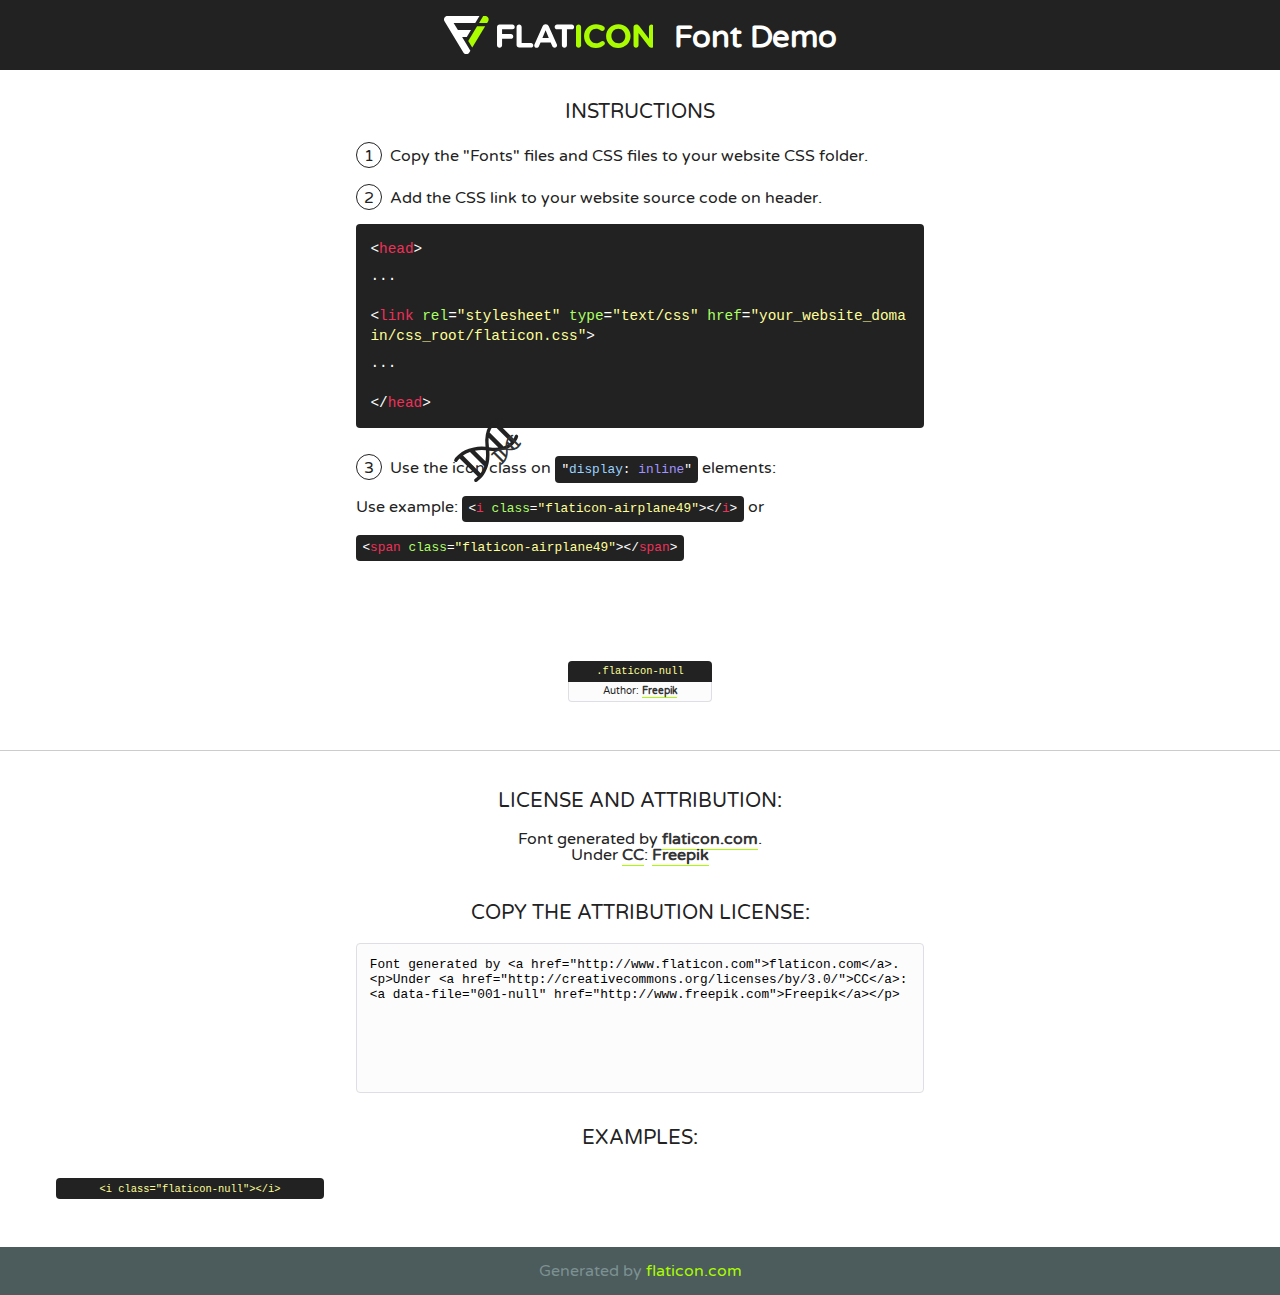
<file: advanced/frontend/web/allelica/fonts/flaticon.html>
<!DOCTYPE html>
<!--
  Flaticon icon font: Flaticon
  Creation date: 13/12/2017 22:25
-->
<html>
<!DOCTYPE html>
<html>

<head>
    <title>Flaticon WebFont</title>
    <link href="http://fonts.googleapis.com/css?family=Varela+Round" rel="stylesheet" type="text/css" />
    <link rel="stylesheet" type="text/css" href="flaticon.css">
    <meta charset="UTF-8">
    <style>
    html, body, div, span, applet, object, iframe,
    h1, h2, h3, h4, h5, h6, p, blockquote, pre,
    a, abbr, acronym, address, big, cite, code,
    del, dfn, em, img, ins, kbd, q, s, samp,
    small, strike, strong, sub, sup, tt, var,
    b, u, i, center,
    dl, dt, dd, ol, ul, li,
    fieldset, form, label, legend,
    table, caption, tbody, tfoot, thead, tr, th, td,
    article, aside, canvas, details, embed, 
    figure, figcaption, footer, header, hgroup, 
    menu, nav, output, ruby, section, summary,
    time, mark, audio, video {
        margin: 0;
        padding: 0;
        border: 0;
        font-size: 100%;
        font: inherit;
        vertical-align: baseline;
    }
    /* HTML5 display-role reset for older browsers */
    article, aside, details, figcaption, figure, 
    footer, header, hgroup, menu, nav, section {
        display: block;
    }
    body {
        line-height: 1;
    }
    ol, ul {
        list-style: none;
    }
    blockquote, q {
        quotes: none;
    }
    blockquote:before, blockquote:after,
    q:before, q:after {
        content: '';
        content: none;
    }
    table {
        border-collapse: collapse;
        border-spacing: 0;
    }
    body {
        font-family: 'Varela Round', Helvetica, Arial, sans-serif;
        font-size: 16px;
        color: #222;
    }
    a {
        color: #333;
        border-bottom: 1px solid #a9fd00;
        font-weight: bold;
        text-decoration: none;
    }
    * {
        -moz-box-sizing: border-box;
        -webkit-box-sizing: border-box;
        box-sizing: border-box;
        margin: 0;
        padding: 0;
    }
    [class^="flaticon-"]:before, [class*=" flaticon-"]:before, [class^="flaticon-"]:after, [class*=" flaticon-"]:after {
        font-family: Flaticon;
        font-size: 30px;
        font-style: normal;
        margin-left: 20px;
        color: #333;
    }
    .wrapper {
        max-width: 600px;
        margin: auto;
        padding: 0 1em;
    }
    .title {
        font-size: 1.25em;
        text-align: center;
        margin-bottom: 1em;
        text-transform: uppercase;
    }
    header {
        text-align: center;
        background-color: #222;
        color: #fff;
        padding: 1em;
    }
    header .logo {
        width: 210px;
        height: 38px;
        display: inline-block;
        vertical-align: middle;
        margin-right: 1em;
        border: none;
    }
    header strong {
        font-size: 1.95em;
        font-weight: bold;
        vertical-align: middle;
        margin-top: 5px;
        display: inline-block;
    }
    .demo {
        margin: 2em auto;
        line-height: 1.25em;
    }
    .demo ul li {
        margin-bottom: 1em;
    }
    .demo ul li .num {
        color: #222;
        border-radius: 20px;
        display: inline-block;
        width: 26px;
        padding: 3px;
        height: 26px;
        text-align: center;
        margin-right: 0.5em;
        border: 1px solid #222;
    }
    .demo ul li code {
        background-color: #222;
        border-radius: 4px;
        padding: 0.25em 0.5em;
        display: inline-block;
        color: #fff;
        font-family: Consolas,Monaco,Lucida Console,Liberation Mono,DejaVu Sans Mono,Bitstream Vera Sans Mono,Courier New, monospace;
        font-weight: lighter;
        margin-top: 1em;
        font-size: 0.8em;
        word-break: break-all;
    }
    .demo ul li code.big {
        padding: 1em;
        font-size: 0.9em;
    }
    .demo ul li code .red {
        color: #EF3159;
    }
    .demo ul li code .green {
        color: #ACFF65;
    }
    .demo ul li code .yellow {
        color: #FFFF99;
    }
    .demo ul li code .blue {
        color: #99D3FF;
    }
    .demo ul li code .purple {
        color: #A295FF;
    }
    .demo ul li code .dots {
        margin-top: 0.5em;
        display: block;
    }
    #glyphs {
        border-bottom: 1px solid #ccc;
        padding: 2em 0;
        text-align: center;
    }
    .glyph {
        display: inline-block;
        width: 9em;
        margin: 1em;
        text-align: center;
        vertical-align: top;
        background: #FFF;
    }
    .glyph .glyph-icon {
        padding: 10px;
        display: block;
        font-family:"Flaticon";
        font-size: 64px;
        line-height: 1;
    }
    .glyph .glyph-icon:before {
        font-size: 64px;
        color: #222;
        margin-left: 0;
    }
    .class-name {
        font-size: 0.65em;
        background-color: #222;
        color: #fff;
        border-radius: 4px 4px 0 0;
        padding: 0.5em;
        color: #FFFF99;
        font-family: Consolas,Monaco,Lucida Console,Liberation Mono,DejaVu Sans Mono,Bitstream Vera Sans Mono,Courier New, monospace;
    }
    .author-name {
        font-size: 0.6em;
        background-color: #fcfcfd;
        border: 1px solid #DEDEE4;
        border-top: 0;
        border-radius: 0 0 4px 4px;
        padding: 0.5em;
    }
    .class-name:last-child {
        font-size: 10px;
        color:#888;
    }
    .class-name:last-child a {
        font-size: 10px;
        color:#555;
    }
    .class-name:last-child a:hover {
        color:#a9fd00;
    }
    .glyph > input {
        display: block;
        width: 100px;
        margin: 5px auto;
        text-align: center;
        font-size: 12px;
        cursor: text;
    }
    .glyph > input.icon-input {
        font-family:"Flaticon";
        font-size: 16px;
        margin-bottom: 10px;
    }
    .attribution .title {
        margin-top: 2em;
    }
    .attribution textarea {
        background-color: #fcfcfd;
        padding: 1em;
        border: none;
        box-shadow: none;
        border: 1px solid #DEDEE4;
        border-radius: 4px;
        resize: none;
        width: 100%;
        height: 150px;
        font-size: 0.8em;
        font-family: Consolas,Monaco,Lucida Console,Liberation Mono,DejaVu Sans Mono,Bitstream Vera Sans Mono,Courier New, monospace;
        -webkit-appearance: none;
    }
    .iconsuse {
        margin: 2em auto;
        text-align: center;
        max-width: 1200px;
    }
    .iconsuse:after {
        content: '';
        display: table;
        clear: both;
    }
    .iconsuse .image {
        float: left;
        width: 25%;
        padding: 0 1em;
    }
    .iconsuse .image p {
        margin-bottom: 1em;
    }
    .iconsuse .image span {
        display: block;
        font-size: 0.65em;
        background-color: #222;
        color: #fff;
        border-radius: 4px;
        padding: 0.5em;
        color: #FFFF99;
        margin-top: 1em;
        font-family: Consolas,Monaco,Lucida Console,Liberation Mono,DejaVu Sans Mono,Bitstream Vera Sans Mono,Courier New, monospace;
    }
    #footer {
        text-align: center;
        background-color: #4C5B5C;
        color: #7c9192;
        padding: 1em;
    }
    #footer a {
        border: none;
        color: #a9fd00;
        font-weight: normal;
    }
    @media (max-width: 960px) {
        .iconsuse .image {
            width: 50%;
        }
    }
    @media (max-width: 560px) {
        .iconsuse .image {
            width: 100%;
        }
    }
    </style>
</head>

<body class="characters-off">

    <header>
        <a href="http://www.flaticon.com" target="_blank" class="logo">
            <svg version="1.1" xmlns="http://www.w3.org/2000/svg" xmlns:xlink="http://www.w3.org/1999/xlink" xmlns:a="http://ns.adobe.com/AdobeSVGViewerExtensions/3.0/" viewBox="0 0 560.875 102.036" enable-background="new 0 0 560.875 102.036" xml:space="preserve">
                <defs>
                </defs>
                <g>
                    <g class="letters">
                        <path fill="#ffffff" d="M141.596,29.675c0-3.777,2.985-6.767,6.764-6.767h34.438c3.426,0,6.15,2.728,6.15,6.15
                        c0,3.43-2.724,6.149-6.15,6.149h-27.674v13.091h23.719c3.429,0,6.151,2.724,6.151,6.15c0,3.43-2.723,6.149-6.151,6.149h-23.719
                        v17.574c0,3.773-2.986,6.761-6.764,6.761c-3.779,0-6.764-2.989-6.764-6.761V29.675z"></path>
                        <path fill="#ffffff" d="M193.844,29.149c0-3.781,2.985-6.767,6.764-6.767c3.776,0,6.763,2.985,6.763,6.767v42.957h25.039
                        c3.426,0,6.149,2.726,6.149,6.153c0,3.425-2.723,6.15-6.149,6.15h-31.802c-3.779,0-6.764-2.986-6.764-6.768V29.149z"></path>
                        <path fill="#ffffff" d="M241.891,75.71l21.438-48.407c1.492-3.341,4.215-5.357,7.906-5.357h0.792
                        c3.686,0,6.323,2.017,7.815,5.357l21.439,48.407c0.436,0.967,0.701,1.845,0.701,2.723c0,3.602-2.809,6.501-6.414,6.501
                        c-3.161,0-5.269-1.845-6.499-4.655l-4.132-9.661h-27.059l-4.301,10.102c-1.144,2.631-3.426,4.214-6.237,4.214
                        c-3.517,0-6.24-2.81-6.24-6.325C241.1,77.64,241.451,76.677,241.891,75.71z M279.932,58.666l-8.521-20.297l-8.526,20.297H279.932
                        z"></path>
                        <path fill="#ffffff" d="M314.864,35.387H301.86c-3.429,0-6.239-2.813-6.239-6.238c0-3.429,2.811-6.24,6.239-6.24h39.533
                        c3.426,0,6.237,2.811,6.237,6.24c0,3.425-2.811,6.238-6.237,6.238h-13.001v42.785c0,3.773-2.99,6.761-6.764,6.761
                        c-3.779,0-6.764-2.989-6.764-6.761V35.387z"></path>
                        <path fill="#A9FD00" d="M352.615,29.149c0-3.781,2.985-6.767,6.767-6.767c3.774,0,6.761,2.985,6.761,6.767v49.024
                        c0,3.773-2.987,6.761-6.761,6.761c-3.781,0-6.767-2.989-6.767-6.761V29.149z"></path>
                        <path fill="#A9FD00" d="M374.132,53.836v-0.179c0-17.481,13.178-31.801,32.065-31.801c9.22,0,15.459,2.458,20.557,6.238
                        c1.402,1.054,2.637,2.985,2.637,5.357c0,3.692-2.985,6.59-6.681,6.59c-1.845,0-3.071-0.702-4.044-1.319
                        c-3.776-2.813-7.729-4.393-12.562-4.393c-10.364,0-17.831,8.611-17.831,19.154v0.173c0,10.542,7.291,19.329,17.831,19.329
                        c5.715,0,9.492-1.756,13.359-4.834c1.049-0.874,2.458-1.491,4.039-1.491c3.429,0,6.325,2.813,6.325,6.236
                        c0,2.106-1.056,3.78-2.282,4.834c-5.539,4.834-12.036,7.733-21.878,7.733C387.572,85.464,374.132,71.493,374.132,53.836z"></path>
                        <path fill="#A9FD00" d="M433.009,53.836v-0.179c0-17.481,13.79-31.801,32.766-31.801c18.981,0,32.592,14.143,32.592,31.628v0.173
                        c0,17.483-13.785,31.807-32.769,31.807C446.625,85.464,433.009,71.32,433.009,53.836z M484.224,53.836v-0.179
                        c0-10.539-7.725-19.326-18.626-19.326c-10.893,0-18.449,8.611-18.449,19.154v0.173c0,10.542,7.73,19.329,18.626,19.329
                        C476.676,72.986,484.224,64.378,484.224,53.836z"></path>
                        <path fill="#A9FD00" d="M506.233,29.321c0-3.774,2.99-6.763,6.767-6.763h1.401c3.252,0,5.183,1.583,7.029,3.953l26.093,34.265
                        V29.059c0-3.692,2.99-6.677,6.681-6.677c3.683,0,6.671,2.985,6.671,6.677v48.934c0,3.78-2.987,6.765-6.764,6.765h-0.436
                        c-3.257,0-5.188-1.581-7.034-3.953l-27.056-35.492v32.944c0,3.687-2.985,6.676-6.678,6.676c-3.683,0-6.673-2.989-6.673-6.676
                        V29.321z"></path>
                    </g>
                    <g class="insignia">
                        <path fill="#ffffff" d="M48.372,56.137h12.517l11.156-18.537H37.186L25.688,18.539h57.825L94.668,0H9.271
                        C5.925,0,2.842,1.801,1.198,4.716c-1.644,2.907-1.593,6.482,0.134,9.343l50.38,83.501c1.678,2.781,4.689,4.476,7.938,4.476
                        c3.246,0,6.257-1.695,7.935-4.476l2.898-4.804L48.372,56.137z"></path>
                        <g class="i">
                            <path fill="#A9FD00" d="M93.575,18.539h0.031v0.004l21.652,0.004l2.705-4.488c1.727-2.861,1.778-6.436,0.133-9.343
                            C116.454,1.801,113.371,0,110.026,0h-5.294L93.575,18.539z"></path>
                            <polygon fill="#A9FD00" points="88.291,27.356 64.725,66.486 75.519,84.404 109.942,27.356"></polygon>
                        </g>
                    </g>
                </g>
            </svg>
        </a>
        <strong>Font Demo</strong>
    </header>


    <section class="demo wrapper">

        <p class="title">Instructions</p>

        <ul>
            <li>
                <span class="num">1</span>Copy the "Fonts" files and CSS files to your website CSS folder.
            </li>
            <li>
                <span class="num">2</span>Add the CSS link to your website source code on header.
                <code class="big">
                    &lt;<span class="red">head</span>&gt;
                    <br/><span class="dots">...</span>
                    <br/>&lt;<span class="red">link</span> <span class="green">rel</span>=<span class="yellow">"stylesheet"</span> <span class="green">type</span>=<span class="yellow">"text/css"</span> <span class="green">href</span>=<span class="yellow">"your_website_domain/css_root/flaticon.css"</span>&gt;
                    <br/><span class="dots">...</span>
                    <br/>&lt;/<span class="red">head</span>&gt;
                </code>
            </li>

            <li>
                <p>
                    <span class="num">3</span>Use the icon class on <code>"<span class="blue">display</span>:<span class="purple"> inline</span>"</code> elements:
                    <br />
                    Use example: <code>&lt;<span class="red">i</span> <span class="green">class</span>=<span class="yellow">&quot;flaticon-airplane49&quot;</span>&gt;&lt;/<span class="red">i</span>&gt;</code> or <code>&lt;<span class="red">span</span> <span class="green">class</span>=<span class="yellow">&quot;flaticon-airplane49&quot;</span>&gt;&lt;/<span class="red">span</span>&gt;</code>
            </li>
        </ul>

    </section>




   <section id="glyphs">          
    
      
        <div class="glyph"><div class="glyph-icon flaticon-null"></div>
            <div class="class-name">.flaticon-null</div>
            <div class="author-name">Author: <a data-file="001-null" href="http://www.freepik.com">Freepik</a> </div> 
        </div>        
        

    </section>



    <section class="attribution wrapper"   style="text-align:center;">

      <div class="title">License and attribution:</div><div class="attrDiv">Font generated by <a href="http://www.flaticon.com">flaticon.com</a>. <div><p>Under <a href="http://creativecommons.org/licenses/by/3.0/">CC</a>: <a data-file="001-null" href="http://www.freepik.com">Freepik</a></p>  </div>
      </div>
      <div class="title">Copy the Attribution License:</div>

    <textarea onclick="this.focus();this.select();">Font generated by &lt;a href=&quot;http://www.flaticon.com&quot;&gt;flaticon.com&lt;/a&gt;. <p>Under <a href="http://creativecommons.org/licenses/by/3.0/">CC</a>: <a data-file="001-null" href="http://www.freepik.com">Freepik</a></p>  
     </textarea>

    </section>

    <section class="iconsuse">

          <div class="title">Examples:</div>            
             
            <div class="image">
                <p>
                    <i class="glyph-icon flaticon-null"></i> 
                    <span>&lt;i class=&quot;flaticon-null&quot;&gt;&lt;/i&gt;</span>
                </p>
            </div>
                       
        </div>
                            
    </section>

<div id="footer">
    <div>Generated by <a href="http://www.flaticon.com">flaticon.com</a>
    </div>
</div>



</body>
</html>
</file>
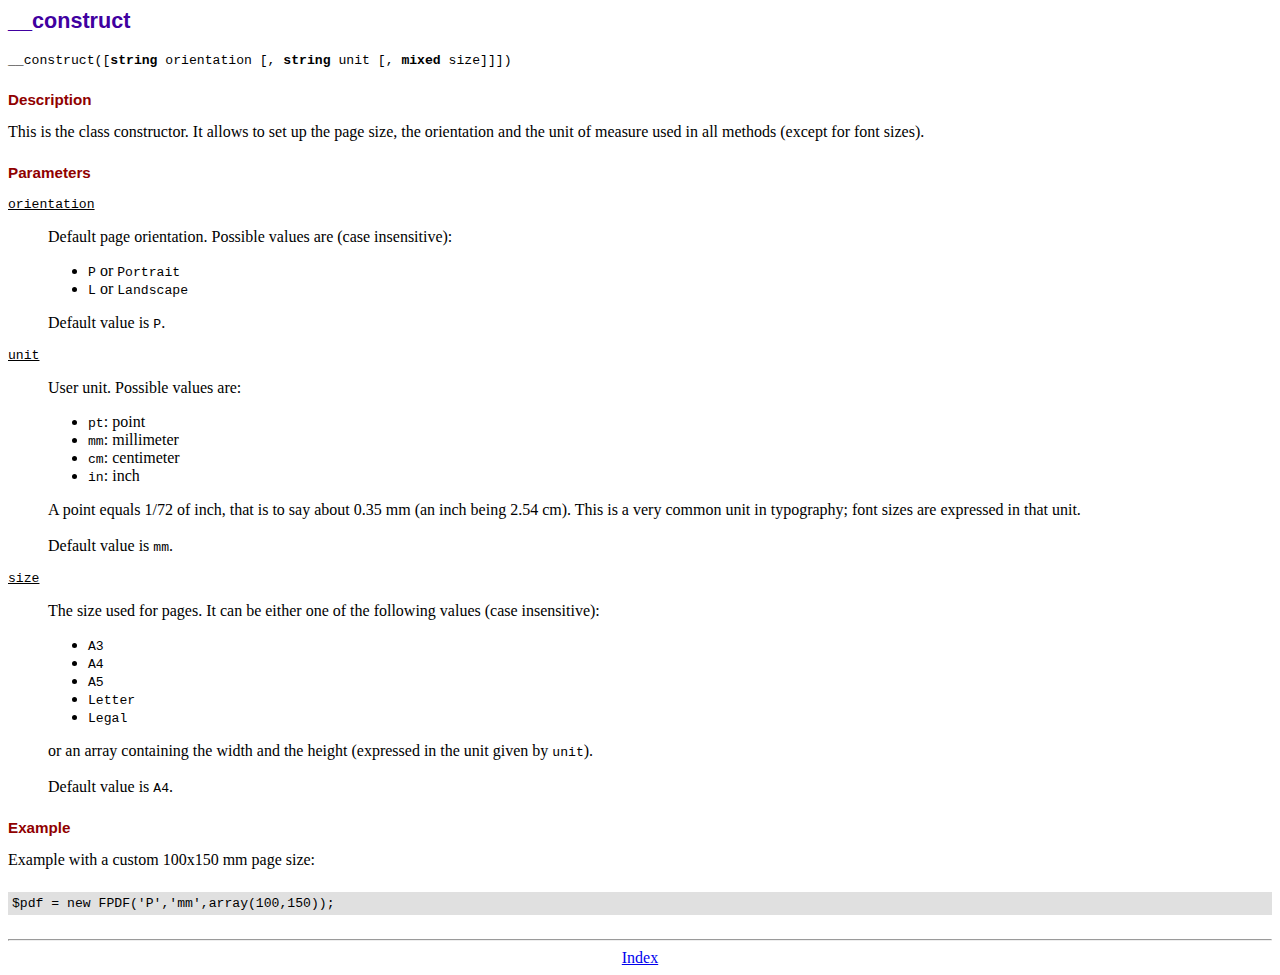
<file: advanced/frontend/views/diet/fpdf/doc/__construct.htm>
<!DOCTYPE html PUBLIC "-//W3C//DTD HTML 4.01 Transitional//EN">
<html>
<head>
<meta http-equiv="Content-Type" content="text/html; charset=ISO-8859-1">
<title>__construct</title>
<link type="text/css" rel="stylesheet" href="../fpdf.css">
</head>
<body>
<h1>__construct</h1>
<code>__construct([<b>string</b> orientation [, <b>string</b> unit [, <b>mixed</b> size]]])</code>
<h2>Description</h2>
This is the class constructor. It allows to set up the page size, the orientation and the
unit of measure used in all methods (except for font sizes).
<h2>Parameters</h2>
<dl class="param">
<dt><code>orientation</code></dt>
<dd>
Default page orientation. Possible values are (case insensitive):
<ul>
<li><code>P</code> or <code>Portrait</code></li>
<li><code>L</code> or <code>Landscape</code></li>
</ul>
Default value is <code>P</code>.
</dd>
<dt><code>unit</code></dt>
<dd>
User unit. Possible values are:
<ul>
<li><code>pt</code>: point</li>
<li><code>mm</code>: millimeter</li>
<li><code>cm</code>: centimeter</li>
<li><code>in</code>: inch</li>
</ul>
A point equals 1/72 of inch, that is to say about 0.35 mm (an inch being 2.54 cm). This
is a very common unit in typography; font sizes are expressed in that unit.
<br>
<br>
Default value is <code>mm</code>.
</dd>
<dt><code>size</code></dt>
<dd>
The size used for pages. It can be either one of the following values (case insensitive):
<ul>
<li><code>A3</code></li>
<li><code>A4</code></li>
<li><code>A5</code></li>
<li><code>Letter</code></li>
<li><code>Legal</code></li>
</ul>
or an array containing the width and the height (expressed in the unit given by <code>unit</code>).<br>
<br>
Default value is <code>A4</code>.
</dd>
</dl>
<h2>Example</h2>
Example with a custom 100x150 mm page size:
<div class="doc-source">
<pre><code>$pdf = new FPDF('P','mm',array(100,150));</code></pre>
</div>
<hr style="margin-top:1.5em">
<div style="text-align:center"><a href="index.htm">Index</a></div>
</body>
</html>
</file>
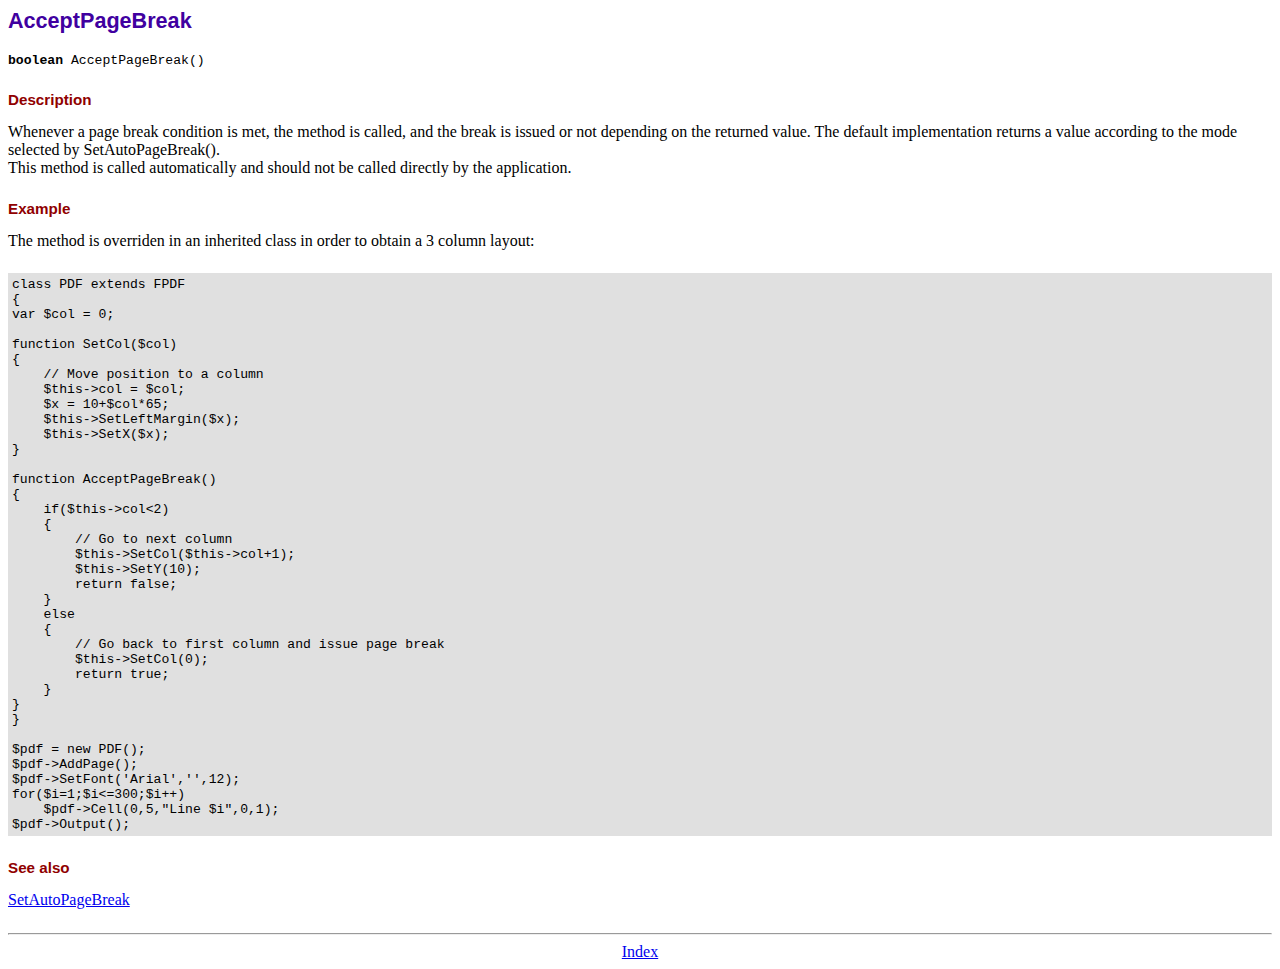
<file: advanced/frontend/views/diet/fpdf/doc/acceptpagebreak.htm>
<!DOCTYPE html PUBLIC "-//W3C//DTD HTML 4.01 Transitional//EN">
<html>
<head>
<meta http-equiv="Content-Type" content="text/html; charset=ISO-8859-1">
<title>AcceptPageBreak</title>
<link type="text/css" rel="stylesheet" href="../fpdf.css">
</head>
<body>
<h1>AcceptPageBreak</h1>
<code><b>boolean</b> AcceptPageBreak()</code>
<h2>Description</h2>
Whenever a page break condition is met, the method is called, and the break is issued or not
depending on the returned value. The default implementation returns a value according to the
mode selected by SetAutoPageBreak().
<br>
This method is called automatically and should not be called directly by the application.
<h2>Example</h2>
The method is overriden in an inherited class in order to obtain a 3 column layout:
<div class="doc-source">
<pre><code>class PDF extends FPDF
{
var $col = 0;

function SetCol($col)
{
    // Move position to a column
    $this-&gt;col = $col;
    $x = 10+$col*65;
    $this-&gt;SetLeftMargin($x);
    $this-&gt;SetX($x);
}

function AcceptPageBreak()
{
    if($this-&gt;col&lt;2)
    {
        // Go to next column
        $this-&gt;SetCol($this-&gt;col+1);
        $this-&gt;SetY(10);
        return false;
    }
    else
    {
        // Go back to first column and issue page break
        $this-&gt;SetCol(0);
        return true;
    }
}
}

$pdf = new PDF();
$pdf-&gt;AddPage();
$pdf-&gt;SetFont('Arial','',12);
for($i=1;$i&lt;=300;$i++)
    $pdf-&gt;Cell(0,5,"Line $i",0,1);
$pdf-&gt;Output();</code></pre>
</div>
<h2>See also</h2>
<a href="setautopagebreak.htm">SetAutoPageBreak</a>
<hr style="margin-top:1.5em">
<div style="text-align:center"><a href="index.htm">Index</a></div>
</body>
</html>
</file>
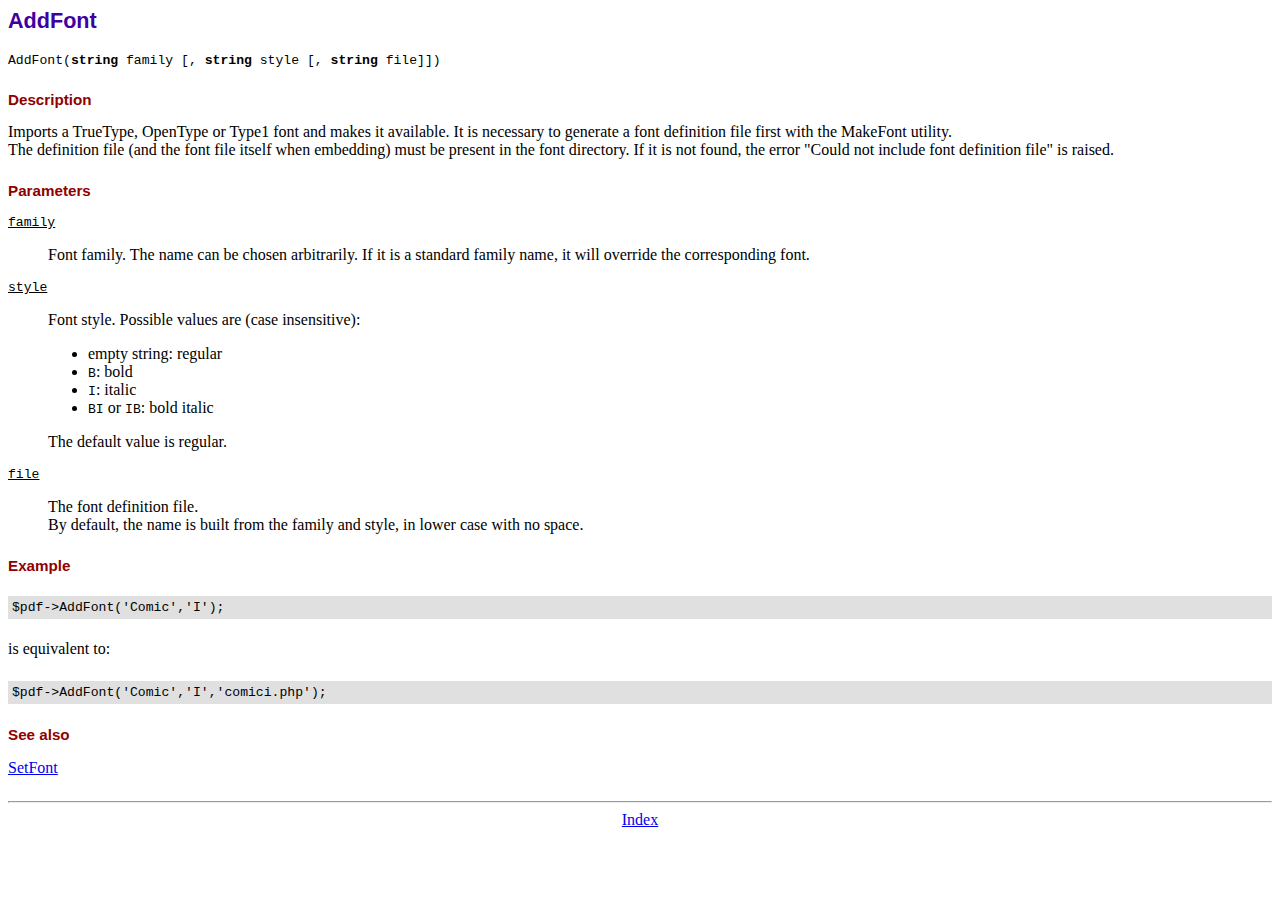
<file: advanced/frontend/views/diet/fpdf/doc/addfont.htm>
<!DOCTYPE html PUBLIC "-//W3C//DTD HTML 4.01 Transitional//EN">
<html>
<head>
<meta http-equiv="Content-Type" content="text/html; charset=ISO-8859-1">
<title>AddFont</title>
<link type="text/css" rel="stylesheet" href="../fpdf.css">
</head>
<body>
<h1>AddFont</h1>
<code>AddFont(<b>string</b> family [, <b>string</b> style [, <b>string</b> file]])</code>
<h2>Description</h2>
Imports a TrueType, OpenType or Type1 font and makes it available. It is necessary to generate a font
definition file first with the MakeFont utility.
<br>
The definition file (and the font file itself when embedding) must be present in the font directory.
If it is not found, the error "Could not include font definition file" is raised.
<h2>Parameters</h2>
<dl class="param">
<dt><code>family</code></dt>
<dd>
Font family. The name can be chosen arbitrarily. If it is a standard family name, it will
override the corresponding font.
</dd>
<dt><code>style</code></dt>
<dd>
Font style. Possible values are (case insensitive):
<ul>
<li>empty string: regular</li>
<li><code>B</code>: bold</li>
<li><code>I</code>: italic</li>
<li><code>BI</code> or <code>IB</code>: bold italic</li>
</ul>
The default value is regular.
</dd>
<dt><code>file</code></dt>
<dd>
The font definition file.
<br>
By default, the name is built from the family and style, in lower case with no space.
</dd>
</dl>
<h2>Example</h2>
<div class="doc-source">
<pre><code>$pdf-&gt;AddFont('Comic','I');</code></pre>
</div>
is equivalent to:
<div class="doc-source">
<pre><code>$pdf-&gt;AddFont('Comic','I','comici.php');</code></pre>
</div>
<h2>See also</h2>
<a href="setfont.htm">SetFont</a>
<hr style="margin-top:1.5em">
<div style="text-align:center"><a href="index.htm">Index</a></div>
</body>
</html>
</file>
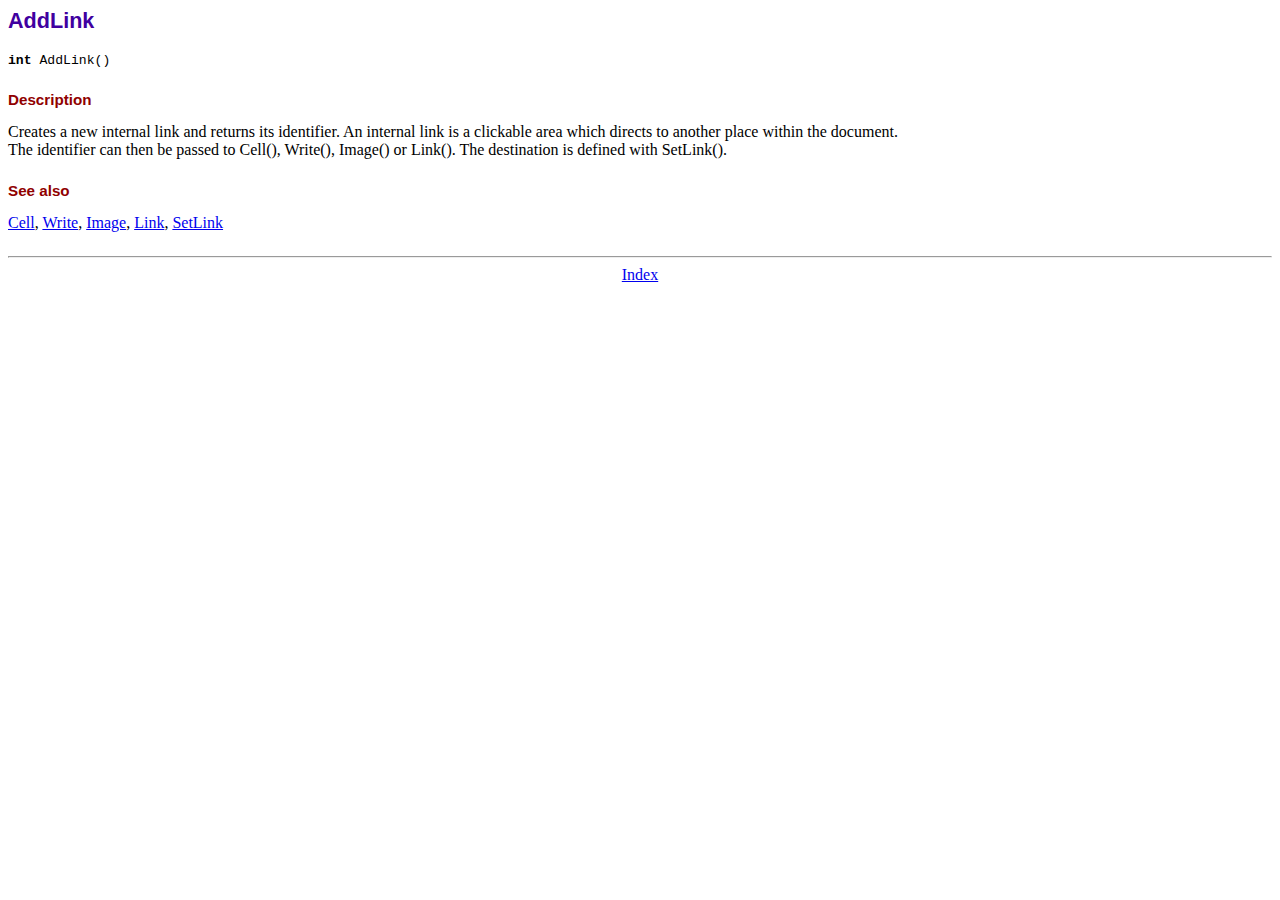
<file: advanced/frontend/views/diet/fpdf/doc/addlink.htm>
<!DOCTYPE html PUBLIC "-//W3C//DTD HTML 4.01 Transitional//EN">
<html>
<head>
<meta http-equiv="Content-Type" content="text/html; charset=ISO-8859-1">
<title>AddLink</title>
<link type="text/css" rel="stylesheet" href="../fpdf.css">
</head>
<body>
<h1>AddLink</h1>
<code><b>int</b> AddLink()</code>
<h2>Description</h2>
Creates a new internal link and returns its identifier. An internal link is a clickable area
which directs to another place within the document.
<br>
The identifier can then be passed to Cell(), Write(), Image() or Link(). The destination is
defined with SetLink().
<h2>See also</h2>
<a href="cell.htm">Cell</a>,
<a href="write.htm">Write</a>,
<a href="image.htm">Image</a>,
<a href="link.htm">Link</a>,
<a href="setlink.htm">SetLink</a>
<hr style="margin-top:1.5em">
<div style="text-align:center"><a href="index.htm">Index</a></div>
</body>
</html>
</file>
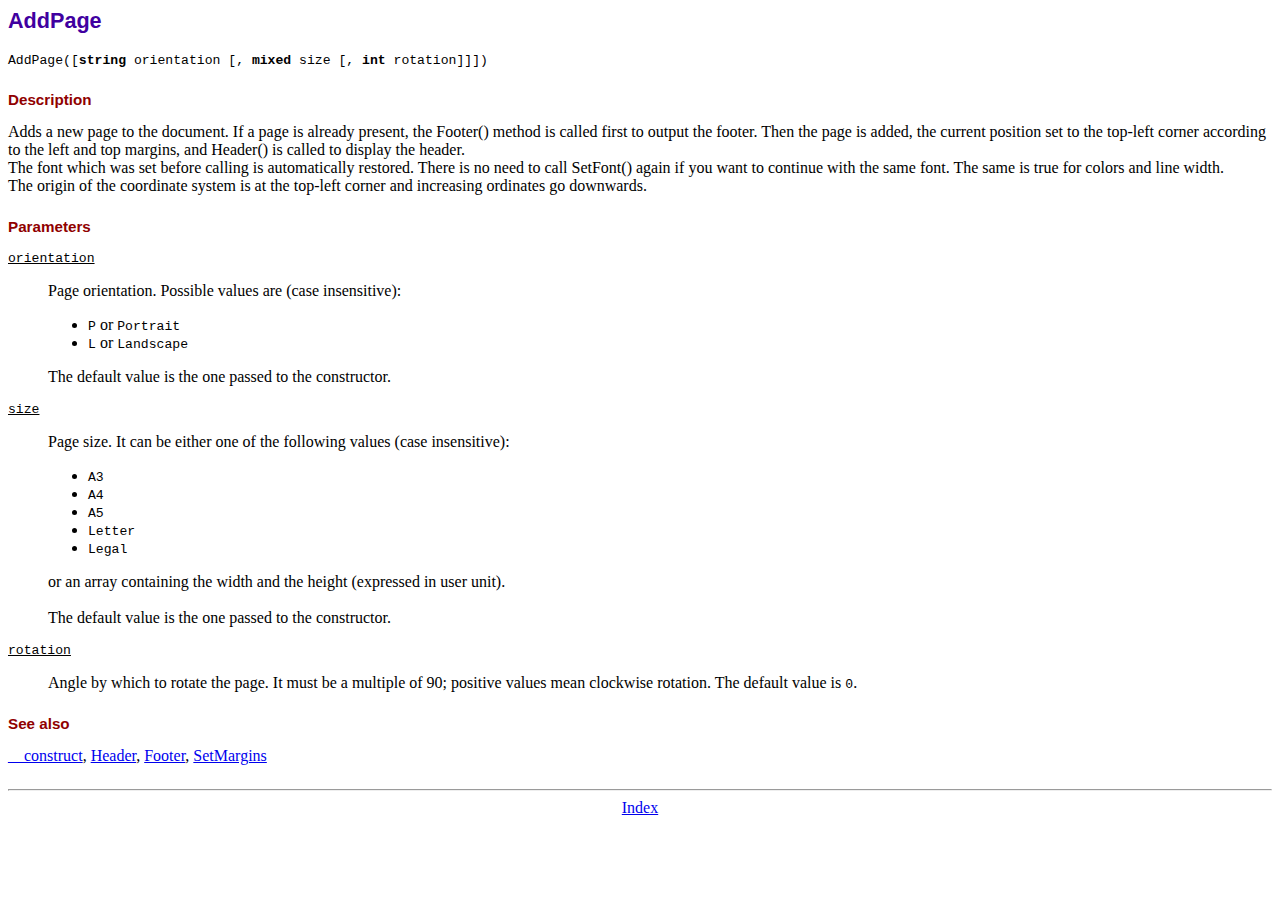
<file: advanced/frontend/views/diet/fpdf/doc/addpage.htm>
<!DOCTYPE html PUBLIC "-//W3C//DTD HTML 4.01 Transitional//EN">
<html>
<head>
<meta http-equiv="Content-Type" content="text/html; charset=ISO-8859-1">
<title>AddPage</title>
<link type="text/css" rel="stylesheet" href="../fpdf.css">
</head>
<body>
<h1>AddPage</h1>
<code>AddPage([<b>string</b> orientation [, <b>mixed</b> size [, <b>int</b> rotation]]])</code>
<h2>Description</h2>
Adds a new page to the document. If a page is already present, the Footer() method is called
first to output the footer. Then the page is added, the current position set to the top-left
corner according to the left and top margins, and Header() is called to display the header.
<br>
The font which was set before calling is automatically restored. There is no need to call
SetFont() again if you want to continue with the same font. The same is true for colors and
line width.
<br>
The origin of the coordinate system is at the top-left corner and increasing ordinates go
downwards.
<h2>Parameters</h2>
<dl class="param">
<dt><code>orientation</code></dt>
<dd>
Page orientation. Possible values are (case insensitive):
<ul>
<li><code>P</code> or <code>Portrait</code></li>
<li><code>L</code> or <code>Landscape</code></li>
</ul>
The default value is the one passed to the constructor.
</dd>
<dt><code>size</code></dt>
<dd>
Page size. It can be either one of the following values (case insensitive):
<ul>
<li><code>A3</code></li>
<li><code>A4</code></li>
<li><code>A5</code></li>
<li><code>Letter</code></li>
<li><code>Legal</code></li>
</ul>
or an array containing the width and the height (expressed in user unit).<br>
<br>
The default value is the one passed to the constructor.
</dd>
<dt><code>rotation</code></dt>
<dd>
Angle by which to rotate the page. It must be a multiple of 90; positive values
mean clockwise rotation. The default value is <code>0</code>.
</dd>
</dl>
<h2>See also</h2>
<a href="__construct.htm">__construct</a>,
<a href="header.htm">Header</a>,
<a href="footer.htm">Footer</a>,
<a href="setmargins.htm">SetMargins</a>
<hr style="margin-top:1.5em">
<div style="text-align:center"><a href="index.htm">Index</a></div>
</body>
</html>
</file>
<file: advanced/frontend/views/diet/fpdf/fpdf.css>
body {font-family:"Times New Roman",serif}
h1 {font:bold 135% Arial,sans-serif; color:#4000A0; margin-bottom:0.9em}
h2 {font:bold 95% Arial,sans-serif; color:#900000; margin-top:1.5em; margin-bottom:1em}
dl.param dt {text-decoration:underline}
dl.param dd {margin-top:1em; margin-bottom:1em}
dl.param ul {margin-top:1em; margin-bottom:1em}
tt, code, kbd {font-family:"Courier New",Courier,monospace; font-size:82%}
div.source {margin-top:1.4em; margin-bottom:1.3em}
div.source pre {display:table; border:1px solid #24246A; width:100%; margin:0em; font-family:inherit; font-size:100%}
div.source code {display:block; border:1px solid #C5C5EC; background-color:#F0F5FF; padding:6px; color:#000000}
div.doc-source {margin-top:1.4em; margin-bottom:1.3em}
div.doc-source pre {display:table; width:100%; margin:0em; font-family:inherit; font-size:100%}
div.doc-source code {display:block; background-color:#E0E0E0; padding:4px}
.kw {color:#000080; font-weight:bold}
.str {color:#CC0000}
.cmt {color:#008000}
p.demo {text-align:center; margin-top:-0.9em}
a.demo {text-decoration:none; font-weight:bold; color:#0000CC}
a.demo:link {text-decoration:none; font-weight:bold; color:#0000CC}
a.demo:hover {text-decoration:none; font-weight:bold; color:#0000FF}
a.demo:active {text-decoration:none; font-weight:bold; color:#0000FF}
</file>
<file: advanced/frontend/web/allelica/fonts/flaticon.css>
/*
  	Flaticon icon font: Flaticon
  	Creation date: 13/12/2017 22:25
  	*/

@font-face {
  font-family: "Flaticon";
  src: url("./Flaticon.eot");
  src: url("./Flaticon.eot?#iefix") format("embedded-opentype"),
       url("./Flaticon.woff") format("woff"),
       url("./Flaticon.ttf") format("truetype"),
       url("./Flaticon.svg#Flaticon") format("svg");
  font-weight: normal;
  font-style: normal;
}

@media screen and (-webkit-min-device-pixel-ratio:0) {
  @font-face {
    font-family: "Flaticon";
    src: url("./Flaticon.svg#Flaticon") format("svg");
  }
}

[class^="flaticon-"]:before, [class*=" flaticon-"]:before,
[class^="flaticon-"]:after, [class*=" flaticon-"]:after {   
  font-family: Flaticon;
        font-size: 20px;
font-style: normal;
margin-left: 20px;
}

.flaticon-null:before { content: "\f100";position: absolute;
    top: 50%;
    left: 38%;
    display: block;
    font-size: 80px;
    transform: translate(-50%, -50%);
    color: #fff; }
</file>
